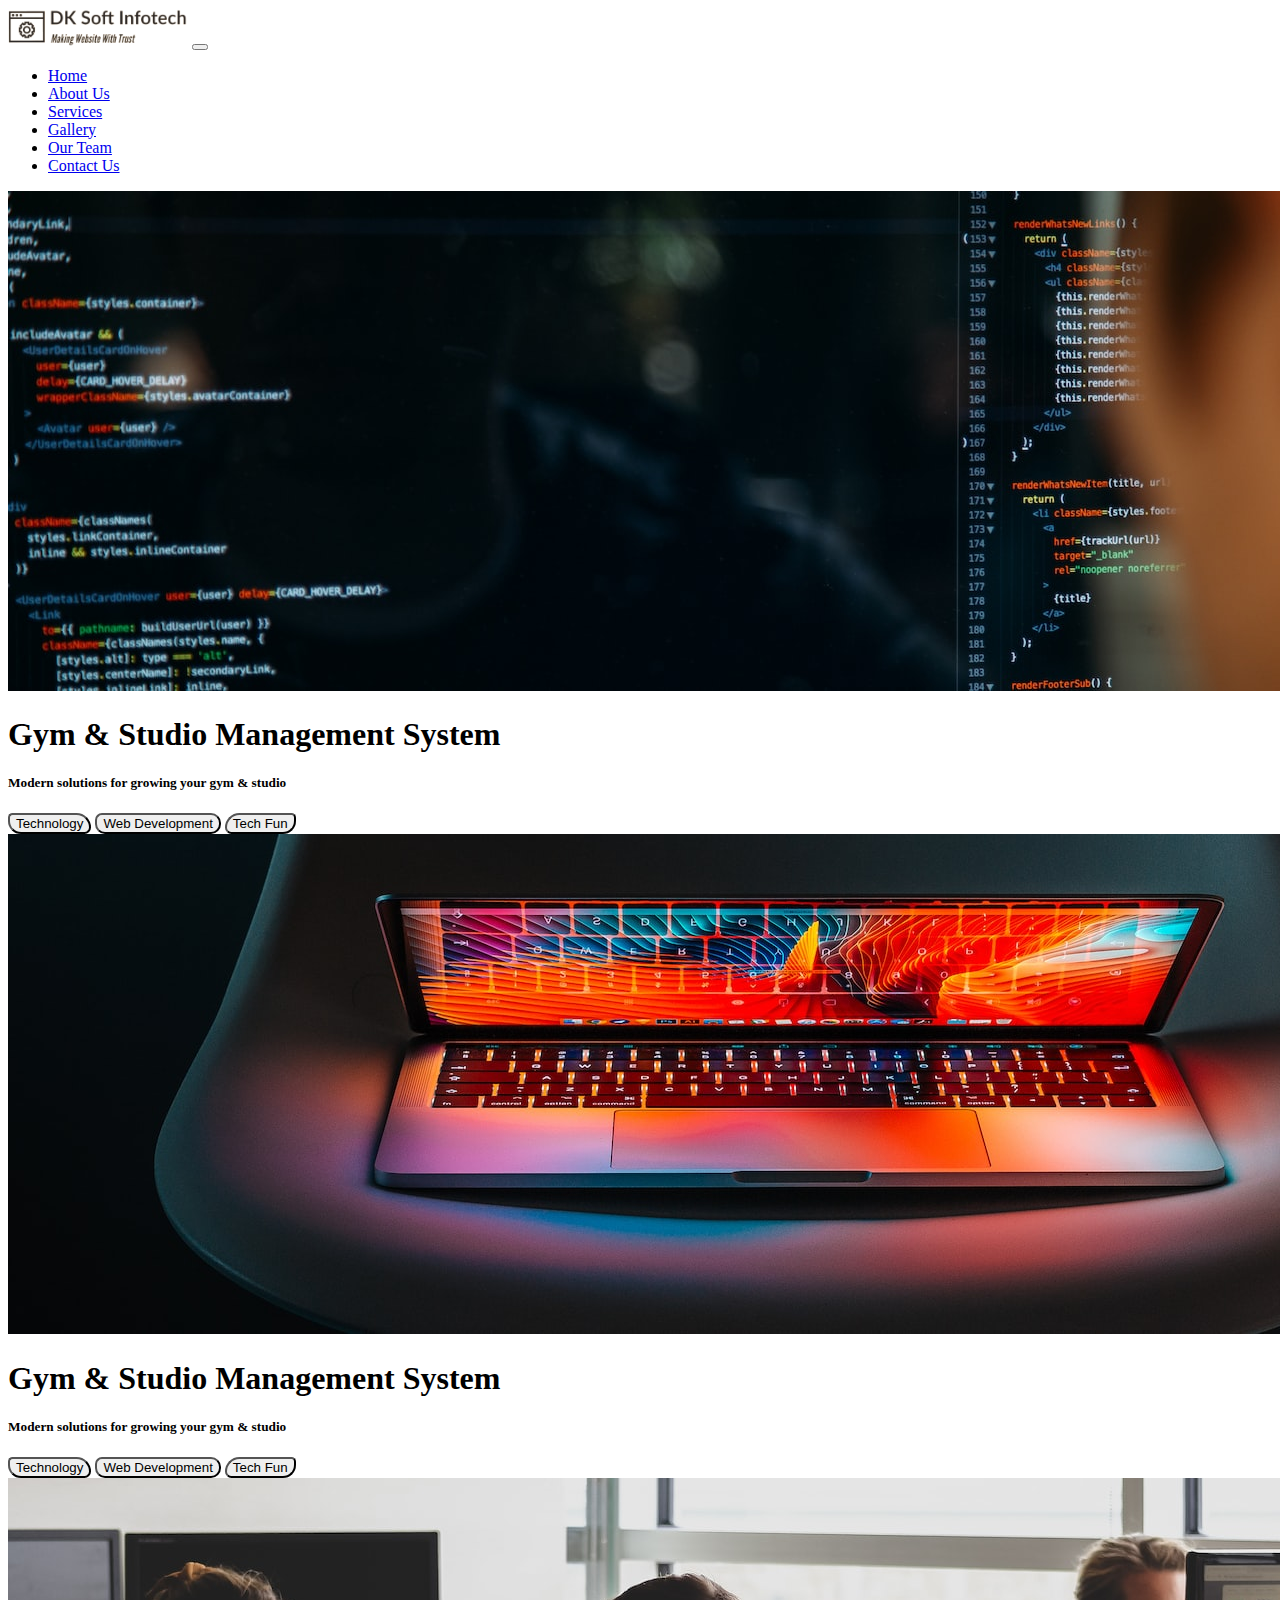
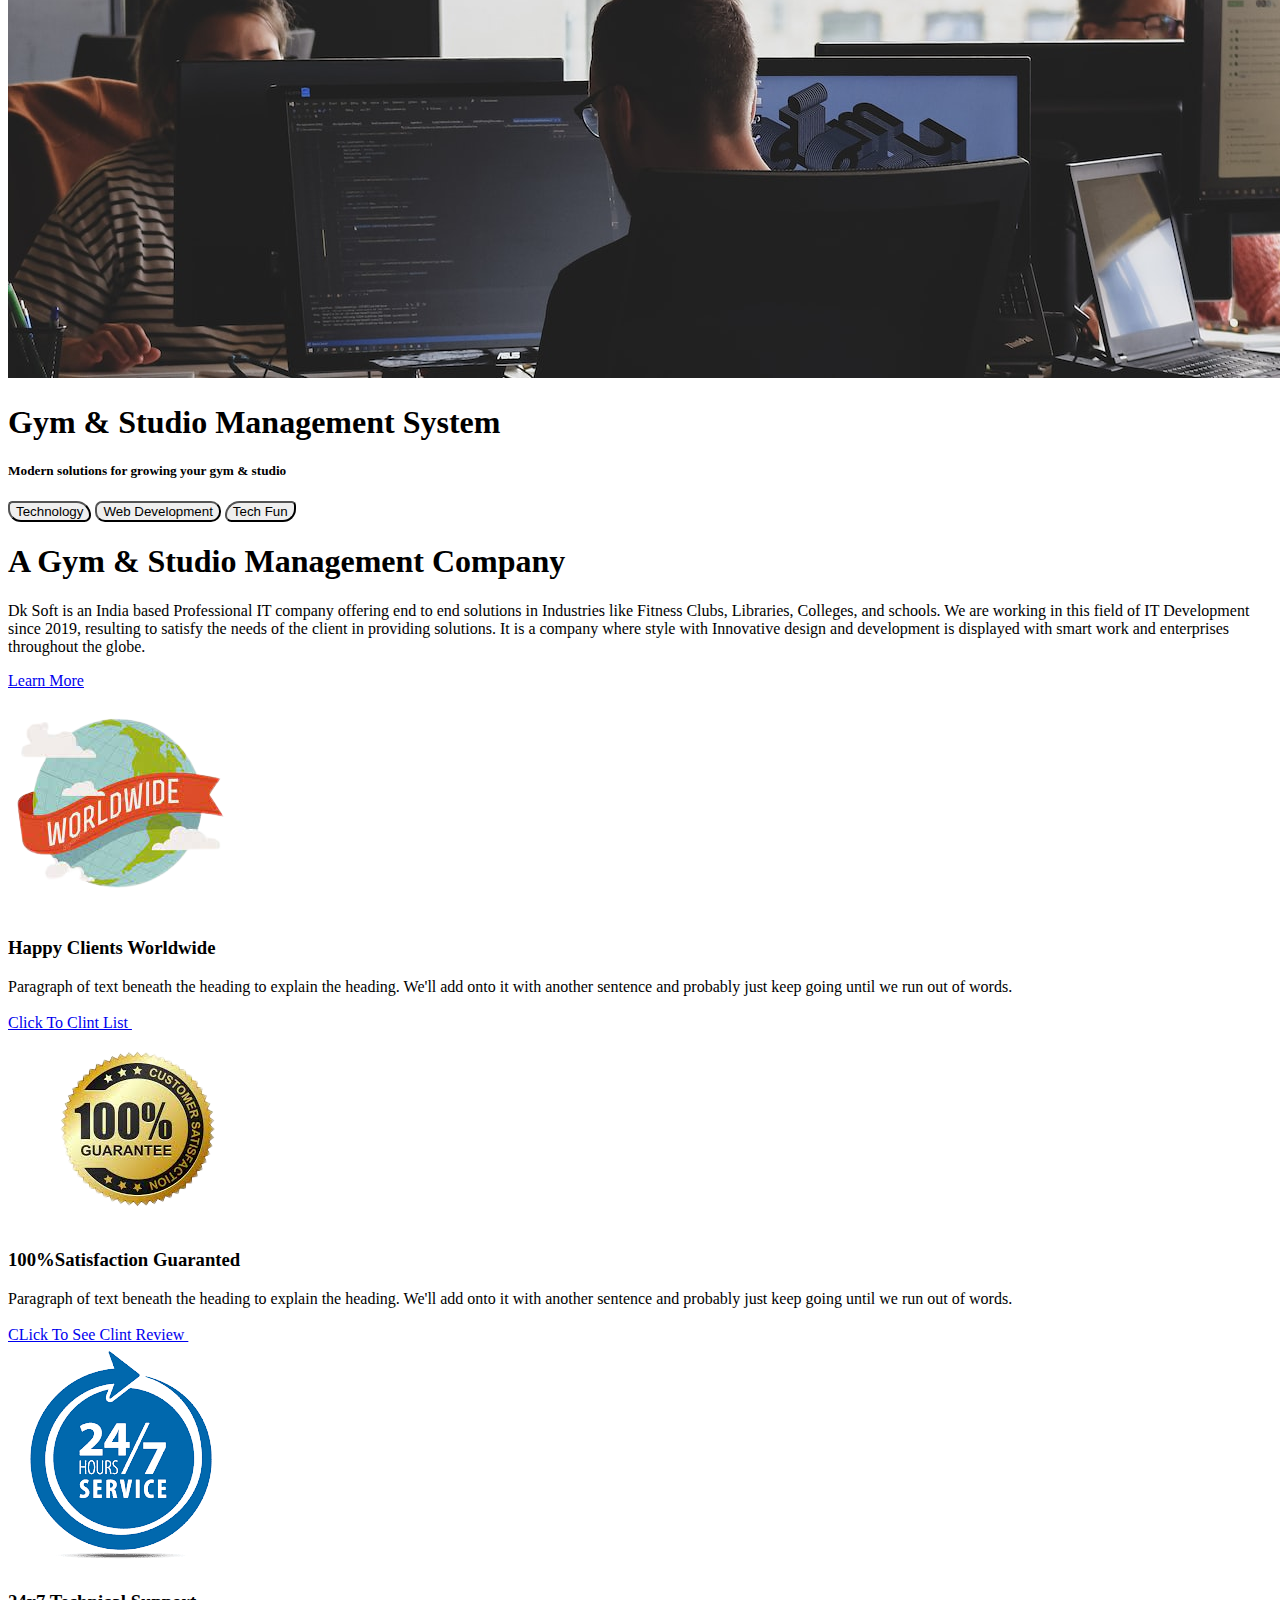
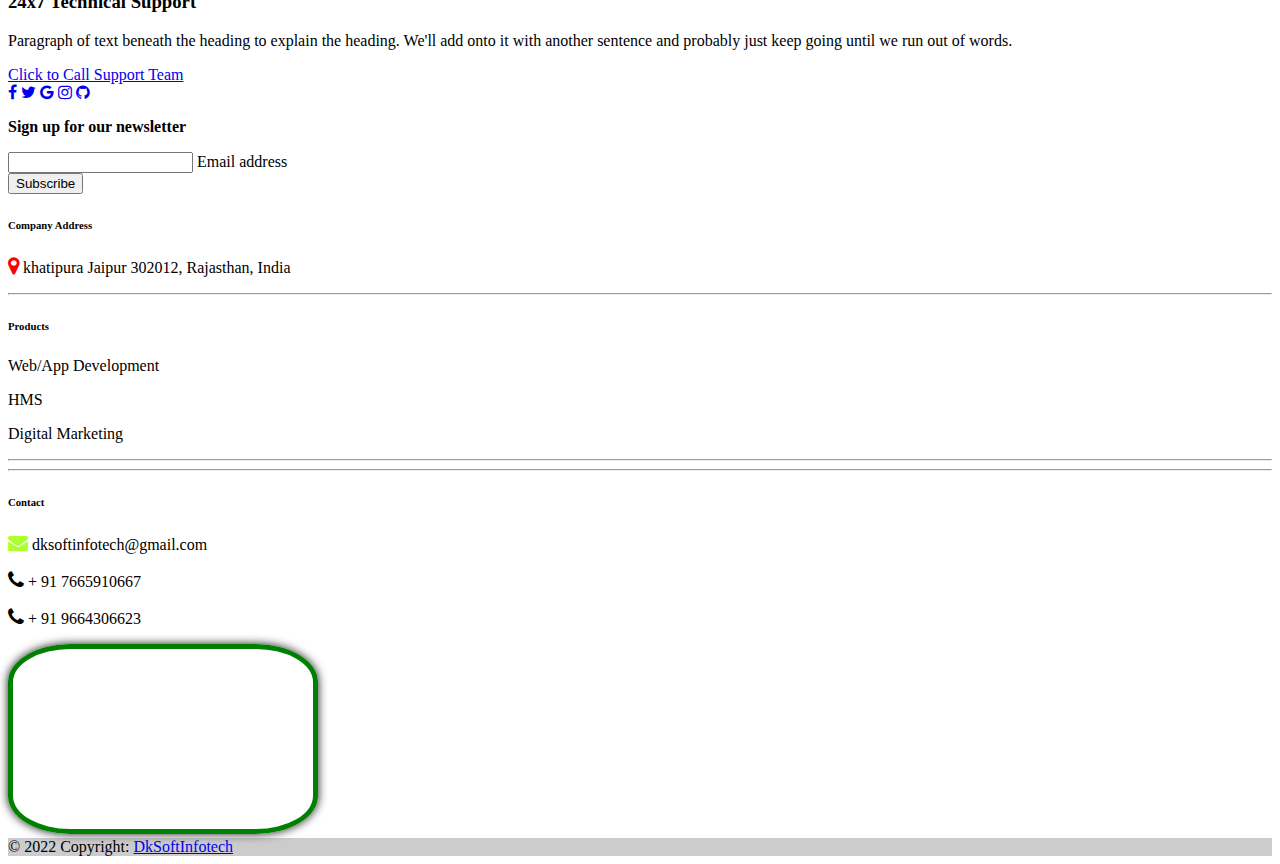
<file: index.html>
<!doctype html>
<html lang="en">

<head>
  <meta charset="utf-8">
  <meta name="viewport" content="width=device-width, initial-scale=1">
  <title>Dk Soft Infotech</title>
  <link href="https://cdn.jsdelivr.net/npm/bootstrap@5.3.0-alpha1/dist/css/bootstrap.min.css" rel="stylesheet"
    integrity="sha384-GLhlTQ8iRABdZLl6O3oVMWSktQOp6b7In1Zl3/Jr59b6EGGoI1aFkw7cmDA6j6gD" crossorigin="anonymous">
  <link href="css/style.css" rel="stylesheet" type="text/css" />
  <link rel="stylesheet" href="https://cdnjs.cloudflare.com/ajax/libs/font-awesome/4.7.0/css/font-awesome.min.css">
</head>

<body>
  <script src="js/index.js"></script>
  <nav id="navbar_top" class="navbar navbar-expand-lg sticky-top bg-primary">
    <div class="container-fluid bg-primary-subtle">
      <a class="navbar-brand" href="javascript:void(0)"> <img src="DK_Soft_Infotech-logos-dk23.png" alt="dksoft"
          width="180px"></a>
      <button class="navbar-toggler" type="button" data-bs-toggle="collapse" data-bs-target="#mynavbar">
        <span class="navbar-toggler-icon"></span>
      </button>
      <div class="collapse navbar-collapse" id="mynavbar">
        <div class="me-auto"></div>
        <ul class="navbar-nav d-flex fw-bold text-success">
          <li class="nav-item">
            <a class="nav-link active" aria-current="page" href="#">Home</a>
          </li>
          <li class="nav-item">
            <a class="nav-link" href="about.html">About Us</a>
          </li>
          <li class="nav-item">
            <a class="nav-link" href="services.html">Services</a>
          </li>
          <li class="nav-item">
            <a class="nav-link" href="gallery.html">Gallery</a>
          </li>
          <li class="nav-item">
            <a class="nav-link" href="our_team.html">Our Team</a>
          </li>
          <li class="nav-item">
            <a class="nav-link" href="contact.html">Contact Us</a>
          </li>
        </ul>
     </div>
    </div>
  </nav>
  <!-- navbar END -->
  <!-- slider PROCESS -->
  <div id="carouselExampleSlidesOnly" class="carousel slide" data-bs-ride="carousel">
    <div class="carousel-inner">
      <div class="carousel-item active">
        <img src="4.jpg" class="img-fluid" alt="Dk Soft">
        <div class="carousel-caption">
          <h1 class="badge bg-lite text-wrap fs-1">Gym & Studio Management System</h1>
          <h5>Modern solutions for growing your gym & studio</h5>
          <button type="button" class="btn btn-warning "
            style="--bs-btn-padding-y: .10rem; --bs-btn-padding-x: .5rem; --bs-btn-font-size: .75rem; border-radius: 7px 22px 10px 20px;">
            Technology
          </button>
          <button type="button" class="btn btn-primary "
            style="--bs-btn-padding-y: .10rem; --bs-btn-padding-x: .5rem; --bs-btn-font-size: .75rem; border-radius: 7px 10px 10px 10px;">
            Web Development
          </button>
          <button type="button" class="btn btn-success "
            style="--bs-btn-padding-y: .10rem; --bs-btn-padding-x: .5rem; --bs-btn-font-size: .75rem; border-radius: 22px 7px 20px 10px;">
            Tech Fun
          </button>
        </div>
      </div>
      <div class="carousel-item">
        <img src="3.jpg" class="img-fluid" alt="Dk Soft">
        <div class="carousel-caption">
          <h1 class="badge bg-lite text-wrap fs-1">Gym & Studio Management System</h1>
          <h5>Modern solutions for growing your gym & studio</h5>
          <button type="button" class="btn btn-warning "
            style="--bs-btn-padding-y: .10rem; --bs-btn-padding-x: .5rem; --bs-btn-font-size: .75rem; border-radius: 7px 22px 10px 20px;">
            Technology
          </button>
          <button type="button" class="btn btn-primary "
            style="--bs-btn-padding-y: .10rem; --bs-btn-padding-x: .5rem; --bs-btn-font-size: .75rem; border-radius: 7px 10px 10px 10px;">
            Web Development
          </button>
          <button type="button" class="btn btn-success "
            style="--bs-btn-padding-y: .10rem; --bs-btn-padding-x: .5rem; --bs-btn-font-size: .75rem; border-radius: 22px 7px 20px 10px;">
            Tech Fun
          </button>
        </div>
      </div>
      <div class="carousel-item">
        <img src="2.jpg" class="img-fluid" alt="Dk Soft">
        <div class="carousel-caption">
          <h1 class="badge bg-lite text-wrap fs-1">Gym & Studio Management System</h1>
          <h5>Modern solutions for growing your gym & studio</h5>
          <button type="button" class="btn btn-warning "
            style="--bs-btn-padding-y: .10rem; --bs-btn-padding-x: .5rem; --bs-btn-font-size: .75rem; border-radius: 7px 22px 10px 20px;">
            Technology
          </button>
          <button type="button" class="btn btn-primary "
            style="--bs-btn-padding-y: .10rem; --bs-btn-padding-x: .5rem; --bs-btn-font-size: .75rem; border-radius: 7px 10px 10px 10px;">
            Web Development
          </button>
          <button type="button" class="btn btn-success "
            style="--bs-btn-padding-y: .10rem; --bs-btn-padding-x: .5rem; --bs-btn-font-size: .75rem; border-radius: 22px 7px 20px 10px;">
            Tech Fun
          </button>
        </div>
      </div>
    </div>
  </div>
  <!-- SLIDER END -->
  <!-- PROCESS -->
  <div class="px-4 pt-5 text-center border-bottom bg-info text-dark">
    <h1 class="display-4 fw-bold">A Gym & Studio Management Company</h1>
    <div class="col-lg-6 mx-auto">
      <p class="subhead center fs-6">Dk Soft is an India based Professional IT company offering end to end solutions in Industries like Fitness Clubs, Libraries, Colleges, and schools. We are working in this field of IT Development since 2019, resulting to satisfy the needs of the client in providing solutions. It is a company where style with Innovative design and development is displayed with smart work and enterprises throughout the globe.</p>
      <div class="d-grid gap-2 d-sm-flex justify-content-sm-center mb-5">
        <a href="about.html" class="btn btn-primary">Learn More</a>
      </div>
    </div>
    <div class="row g-4 py-5 row-cols-1 row-cols-lg-3">
      <div class="feature col">
        <div class="rotate">
          <img src="img/happy-clint-2.png" alt="">
        </div>
        <h3 class="fs-2">Happy Clients Worldwide</h3>
        <p>Paragraph of text beneath the heading to explain the heading. We'll add onto it with another sentence and
          probably just keep going until we run out of words.</p>
        <a href="#" class="icon-link d-inline-flex align-items-center">
          Click To Clint List
          <svg class="bi" width="1em" height="1em">
            <use xlink:href="#chevron-right"></use>
          </svg>
        </a>
      </div>
      <div class="feature col">
        <div class="rotate">
          <img src="img/satisfaction-2.png" alt="">
        </div>
        <h3 class="fs-2">100%Satisfaction Guaranted</h3>
        <p>Paragraph of text beneath the heading to explain the heading. We'll add onto it with another sentence and
          probably just keep going until we run out of words.</p>
        <a href="#" class="icon-link d-inline-flex align-items-center">
          CLick To See Clint Review
          <svg class="bi" width="1em" height="1em">
            <use xlink:href="#chevron-right"></use>
          </svg>
        </a>
      </div>
      <div class="feature col">
        <div class="rotate">
          <img src="img/support-22.png" alt="">
        </div>
        <h3 class="fs-2">24x7 Technical Support</h3>
        <p>Paragraph of text beneath the heading to explain the heading. We'll add onto it with another sentence and
          probably just keep going until we run out of words.</p>
        <a href="tel:9664306623">Click to Call Support Team </a>
      </div>
    </div>
  </div>
  <!-- End -->
  <!-- Footer -->
  <footer class="text-center text-lg-start bg-primary text-white fw-semibold">
    <!-- Section: Social media -->
    <section class="mb-4 text-center">
      <!-- Facebook -->
      <a class="btn btn-outline-light btn-floating m-1 bg-primary" href="#!" role="button"><i
          class="fa fa-facebook-f"></i></a>

      <!-- Twitter -->
      <a class="btn btn-outline-light btn-floating m-1 bg-primary" href="twitter.com" role="button"><i
          class="fa fa-twitter"></i></a>

      <!-- Google -->
      <a class="btn btn-outline-light btn-floating m-1 bg-primary" href="#!" role="button"><i
          class="fa fa-google"></i></a>

      <!-- Instagram -->
      <a class="btn btn-outline-light btn-floating m-1 bg-primary" href="#!" role="button"><i
          class="fa fa-instagram"></i></a>

      <!-- Github -->
      <a class="btn btn-outline-light btn-floating m-1 bg-primary" href="#!" role="button"><i
          class="fa fa-github"></i></a>
    </section>
    <!-- Section: Social media -->

    <!-- Grid container -->
    <div class="container p-4 pb-0 text-wrap">
      <section class="">
        <form action="">
          <div class="row d-flex justify-content-center">
            <div class="col-auto">
              <p class="pt-2">
                <strong>Sign up for our newsletter</strong>
              </p>
            </div>
            <div class="col-md-5 col-12">
              <div class="form-outline form-white mb-4">
                <input type="email" id="form5Example2" class="form-control" />
                <label class="form-label" for="form5Example2">Email address</label>
              </div>
            </div>
            <div class="col-auto">
              <button type="submit" class="btn btn-outline-light mb-4">
                Subscribe
              </button>
            </div>
          </div>
        </form>
      </section>
      <section>
        <div class="row">
          <div class="col-md-3 col-lg-3 col-xl-3 mx-auto mt-3">
            <h6 class="text-uppercase text-center mb-4 fw-bold">
              Company Address
            </h6>
            <p class="text-center"><i class="fa fa-map-marker mr-3" style="font-size:20px;color:red"></i>&nbsp;khatipura
              Jaipur 302012, Rajasthan, India</p>
          </div>
          <hr class="w-100 clearfix d-md-none" />
          <div class="col-md-2 col-lg-2 col-xl-2 mx-auto mt-3">
            <h6 class="text-uppercase mb-4 fw-bold">Products</h6>
            <p>
              <a class="text-white">Web/App Development</a>
            </p>
            <p>
              <a class="text-white">HMS</a>
            </p>
            <p>
              <a class="text-white">Digital Marketing</a>
            </p>
          </div>
          <hr class="w-100 clearfix d-md-none" />
          <hr class="w-100 clearfix d-md-none" />
          <div class="col-md-4 col-lg-3 col-xl-3 mx-auto mt-3">
            <h6 class="text-uppercase mb-4 fw-bold">Contact</h6>
            <p><i class="fa fa-envelope" style="font-size:20px;color:greenyellow"></i> dksoftinfotech@gmail.com</p>
            <p><i class="fa fa-phone" style="font-size:20px;color:black"></i> + 91 7665910667</p>
            <p><i class="fa fa-phone" style="font-size:20px;color:black"></i> + 91 9664306623</p>
          </div>
          <div class="col-md-3 col-lg-2 col-xl-2 mx-auto mt-0">
            <div class="col-12 col-md-6">
              <div class="google-map mb-4 align-items-center"><iframe frameborder="0" style="border-radius: 20%;width: 300px;
                height: 180px;  box-shadow: 0px 0px 10px rgba(0, 0, 0, 0.9); position: relative; border: 5px solid green;"
                  src="https://www.google.com/maps/embed/v1/place?key=AIzaSyCZI5F_k6S1k46ujh0SNrapM89f7mJxd30&amp;q=khatipura,jaipur india"
                  allowfullscreen=""></iframe>
                </div>
            </div>
          </div>
        </div>
      </section>
    </div>
    <!-- Grid container -->
    <!-- Copyright -->
    <div class="text-center p-3 align-items-center" style="background-color: rgba(0, 0, 0, 0.2)">
      © 2022 Copyright:
      <a class="text-white" href="http://nationalsoftinfotech.com/">DkSoftInfotech</a>
    </div>
    <!-- Copyright -->
  </footer>
  <!-- Footer -->
  <script src="https://cdn.jsdelivr.net/npm/bootstrap@5.3.0-alpha1/dist/js/bootstrap.bundle.min.js"
    integrity="sha384-w76AqPfDkMBDXo30jS1Sgez6pr3x5MlQ1ZAGC+nuZB+EYdgRZgiwxhTBTkF7CXvN" crossorigin="anonymous">
    </script>
  <script src="js/index.js" theme="black" defer></script>
</body>

</html>
</file>
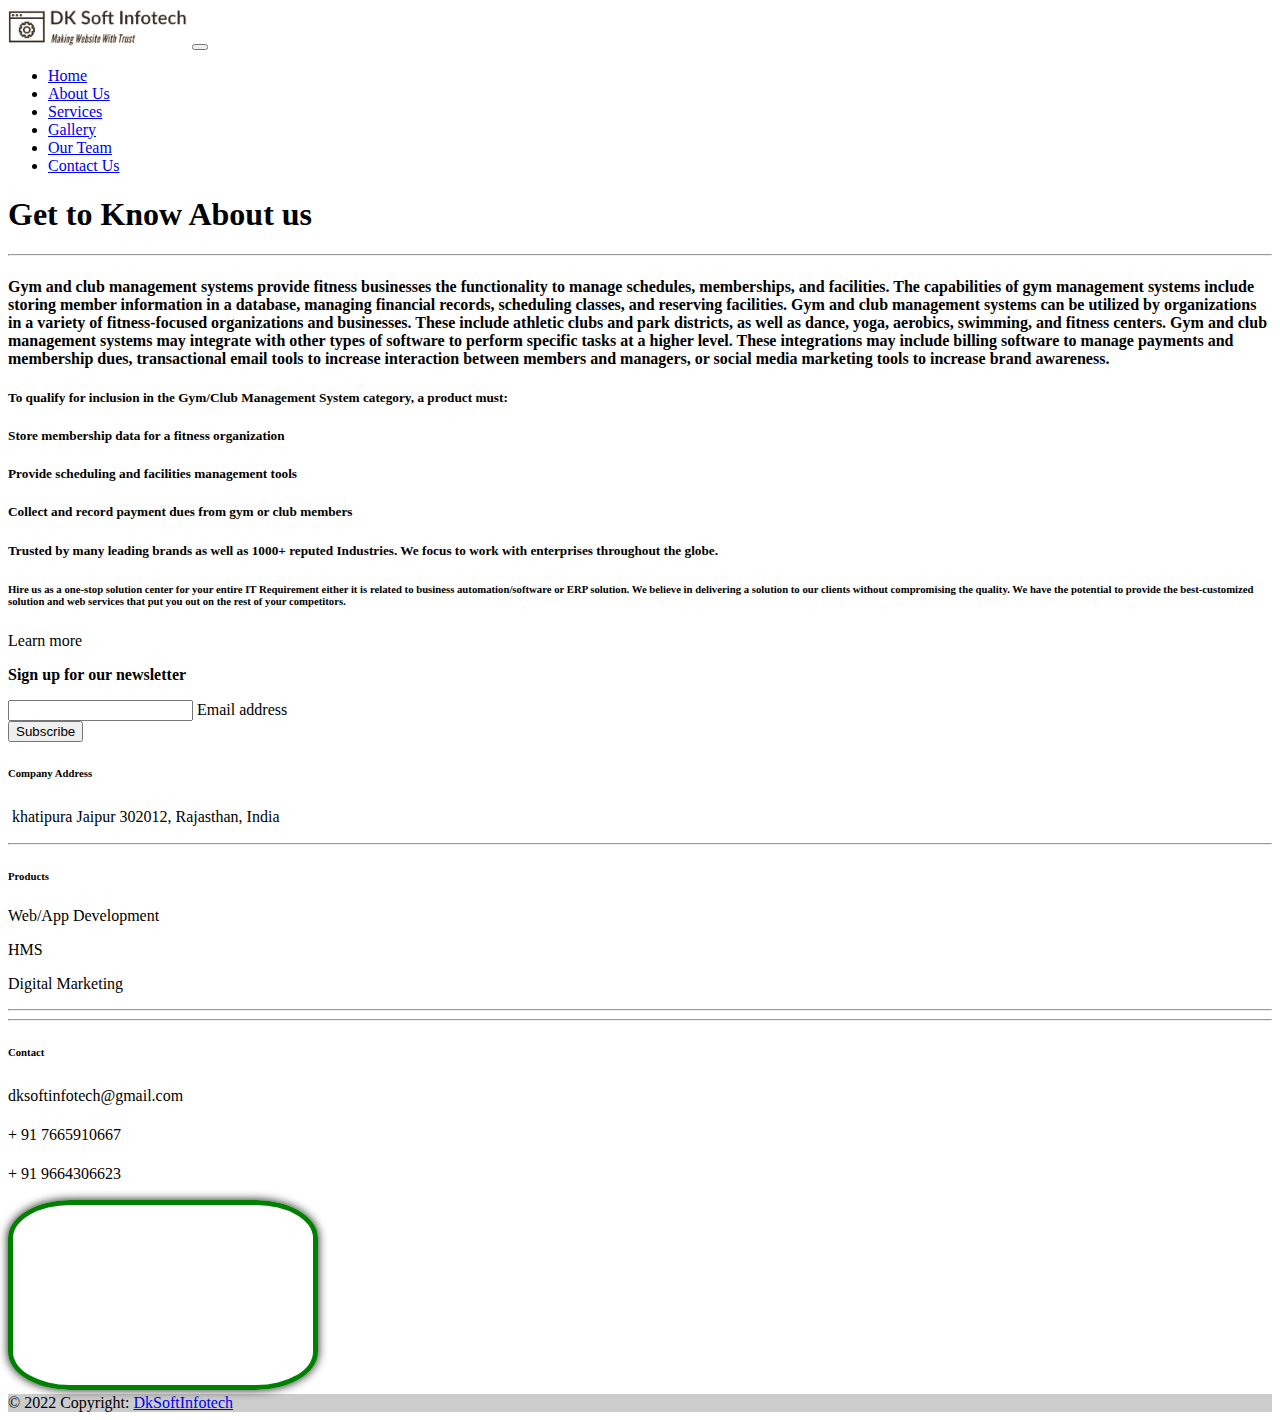
<file: about.html>
<!doctype html>
<html lang="en">

<head>
  <meta charset="utf-8">
  <meta name="viewport" content="width=device-width, initial-scale=1">
  <title>Dk Soft Infotech</title>
  <link href="https://cdn.jsdelivr.net/npm/bootstrap@5.3.0-alpha1/dist/css/bootstrap.min.css" rel="stylesheet"
    integrity="sha384-GLhlTQ8iRABdZLl6O3oVMWSktQOp6b7In1Zl3/Jr59b6EGGoI1aFkw7cmDA6j6gD" crossorigin="anonymous">
    <link href="css/style.css" rel="stylesheet" type="text/css" />
    <link rel="icon" href="/docs/4.0/assets/img/favicons/favicon.ico">
</head>

<body>
  <nav id="navbar_top" class="navbar navbar-expand-lg sticky-top bg-primary">
    <div class="container-fluid bg-primary-subtle">
      <a class="navbar-brand" href="javascript:void(0)"> <img src="DK_Soft_Infotech-logos-dk23.png" alt=""
          width="180px"></a>
      <button class="navbar-toggler" type="button" data-bs-toggle="collapse" data-bs-target="#mynavbar">
        <span class="navbar-toggler-icon"></span>
      </button>
      <div class="collapse navbar-collapse" id="mynavbar">
        <div class="me-auto"></div>
        <ul class="navbar-nav d-flex fw-bold text-success">
          <li class="nav-item">
            <a class="nav-link" aria-current="page" href="index.html">Home</a>
          </li>
          <li class="nav-item">
            <a class="nav-link active" href="about.html">About Us</a>
          </li>
          <li class="nav-item">
            <a class="nav-link" href="services.html">Services</a>
          </li>
          <li class="nav-item">
            <a class="nav-link" href="gallery.html">Gallery</a>
          </li>
          <li class="nav-item">
            <a class="nav-link" href="our_team.html">Our Team</a>
          </li>
          <li class="nav-item">
            <a class="nav-link" href="contact.html">Contact Us</a>
          </li>
        </ul>

      </div>
    </div>
  </nav>

  <!-- navbar END -->
  <div class="view" style="background-image: url('https://mdbootstrap.com/img/Photos/Others/architecture.webp'); background-repeat: no-repeat; background-size: cover; background-position: center center;">
    <!-- Mask & flexbox options-->
    <div class="mask rgba-gradient align-items-center text-center">
      <!-- Content -->
      <div class="bgimg container text-center">
        <!--Grid row-->
        <div class="bgimg row">
          <!--Grid column-->
          <div class="" data-wow-delay="0.3s">
            <h1 class="h1-responsive font-weight-bold mt-sm-5 fw-bold">Get to Know About us </h1>
            <hr class="hr-light">
            <h4 class="mb-4 fw-semibold">Gym and club management systems provide fitness businesses the functionality to manage schedules, memberships, and facilities. The capabilities of gym management systems include storing member information in a database, managing financial records, scheduling classes, and reserving facilities. Gym and club management systems can be utilized by organizations in a variety of fitness-focused organizations and businesses. These include athletic clubs and park districts, as well as dance, yoga, aerobics, swimming, and fitness centers. Gym and club management systems may integrate with other types of software to perform specific tasks at a higher level. These integrations may include billing software to manage payments and membership dues, transactional email tools to increase interaction between members and managers, or social media marketing tools to increase brand awareness.</h4>
            <h5 class="fw-bolder">
              To qualify for inclusion in the Gym/Club Management System category, a product must:
            </h5>
            <h5 class="fw-bolder">
              Store membership data for a fitness organization
            </h5>
            <h5 class="fw-bolder">
              Provide scheduling and facilities management tools</h5>
            <h5 class="fw-bolder">
              Collect and record payment dues from gym or club members
            </h5>
            <h5 class="fw-bolder">
              Trusted by many leading brands as well as 1000+ reputed Industries. We focus to work with enterprises throughout the globe.
            </h5>
            <h6 class="fw-bold">
              Hire us as a one-stop solution center for your entire IT Requirement either it is related to business automation/software or ERP solution. We believe in delivering a solution to our clients without compromising the quality. We have the potential to provide the best-customized solution and web services that put you out on the rest of your competitors.
            </h6>
            <a class="btn btn-outline-white">Learn more</a>
          </div>
          <!--Grid column-->
        </div>
        <!--Grid row-->
      </div>
      <!-- Content -->
    </div>
    <!-- Mask & flexbox options-->
  </div>
  <!-- Full Page Intro -->
  <!-- Footer -->
  <footer class="text-center text-lg-start bg-primary text-white fw-semibold">
    <!-- Grid container -->
    <div class="container p-4 pb-0 text-wrap">
      <section class="">
        <form action="">
          <div class="row d-flex justify-content-center">
            <div class="col-auto">
              <p class="pt-2">
                <strong>Sign up for our newsletter</strong>
              </p>
            </div>
            <div class="col-md-5 col-12">
              <div class="form-outline form-white mb-4">
                <input type="email" id="form5Example2" class="form-control" />
                <label class="form-label" for="form5Example2">Email address</label>
              </div>
            </div>
            <div class="col-auto">
              <button type="submit" class="btn btn-outline-light mb-4">
                Subscribe
              </button>
            </div>
          </div>
        </form>
      </section>
      <section>
        <div class="row">
          <div class="col-md-3 col-lg-3 col-xl-3 mx-auto mt-3">
            <h6 class="text-uppercase text-center mb-4 fw-bold">
              Company Address
            </h6>
            <p class="text-center"><i class="fa fa-map-marker mr-3" style="font-size:20px;color:red"></i>&nbsp;khatipura
              Jaipur 302012, Rajasthan, India</p>
          </div>
          <hr class="w-100 clearfix d-md-none" />
          <div class="col-md-2 col-lg-2 col-xl-2 mx-auto mt-3">
            <h6 class="text-uppercase mb-4 fw-bold">Products</h6>
            <p>
              <a class="text-white">Web/App Development</a>
            </p>
            <p>
              <a class="text-white">HMS</a>
            </p>
            <p>
              <a class="text-white">Digital Marketing</a>
            </p>
          </div>
          <hr class="w-100 clearfix d-md-none" />
          <hr class="w-100 clearfix d-md-none" />
          <div class="col-md-4 col-lg-3 col-xl-3 mx-auto mt-3">
            <h6 class="text-uppercase mb-4 fw-bold">Contact</h6>
            <p><i class="fa fa-envelope" style="font-size:20px;color:greenyellow"></i> dksoftinfotech@gmail.com</p>
            <p><i class="fa fa-phone" style="font-size:20px;color:black"></i> + 91 7665910667</p>
            <p><i class="fa fa-phone" style="font-size:20px;color:black"></i> + 91 9664306623</p>
          </div>
          <div class="col-md-3 col-lg-2 col-xl-2 mx-auto mt-0">
            <div class="col-12 col-md-6">
              <div class="google-map mb-4 align-items-center"><iframe frameborder="0" style="border-radius: 20%;width: 300px;
                height: 180px;  box-shadow: 0px 0px 10px rgba(0, 0, 0, 0.9); position: relative; border: 5px solid green;"
                  src="https://www.google.com/maps/embed/v1/place?key=AIzaSyCZI5F_k6S1k46ujh0SNrapM89f7mJxd30&amp;q=khatipura,jaipur india"
                  allowfullscreen=""></iframe>
                </div>
            </div>
          </div>
        </div>
      </section>
    </div>
    <!-- Grid container -->

    <!-- Copyright -->
    <div class="text-center p-3" style="background-color: rgba(0, 0, 0, 0.2)">
      © 2022 Copyright:
      <a class="text-white" href="http://nationalsoftinfotech.com/">DkSoftInfotech</a>
    </div>
    <!-- Copyright -->
  </footer>
<script src="https://cdn.jsdelivr.net/npm/bootstrap@5.3.0-alpha1/dist/js/bootstrap.bundle.min.js"
    integrity="sha384-w76AqPfDkMBDXo30jS1Sgez6pr3x5MlQ1ZAGC+nuZB+EYdgRZgiwxhTBTkF7CXvN"
    crossorigin="anonymous">
</script>
</body>

</html>
</file>
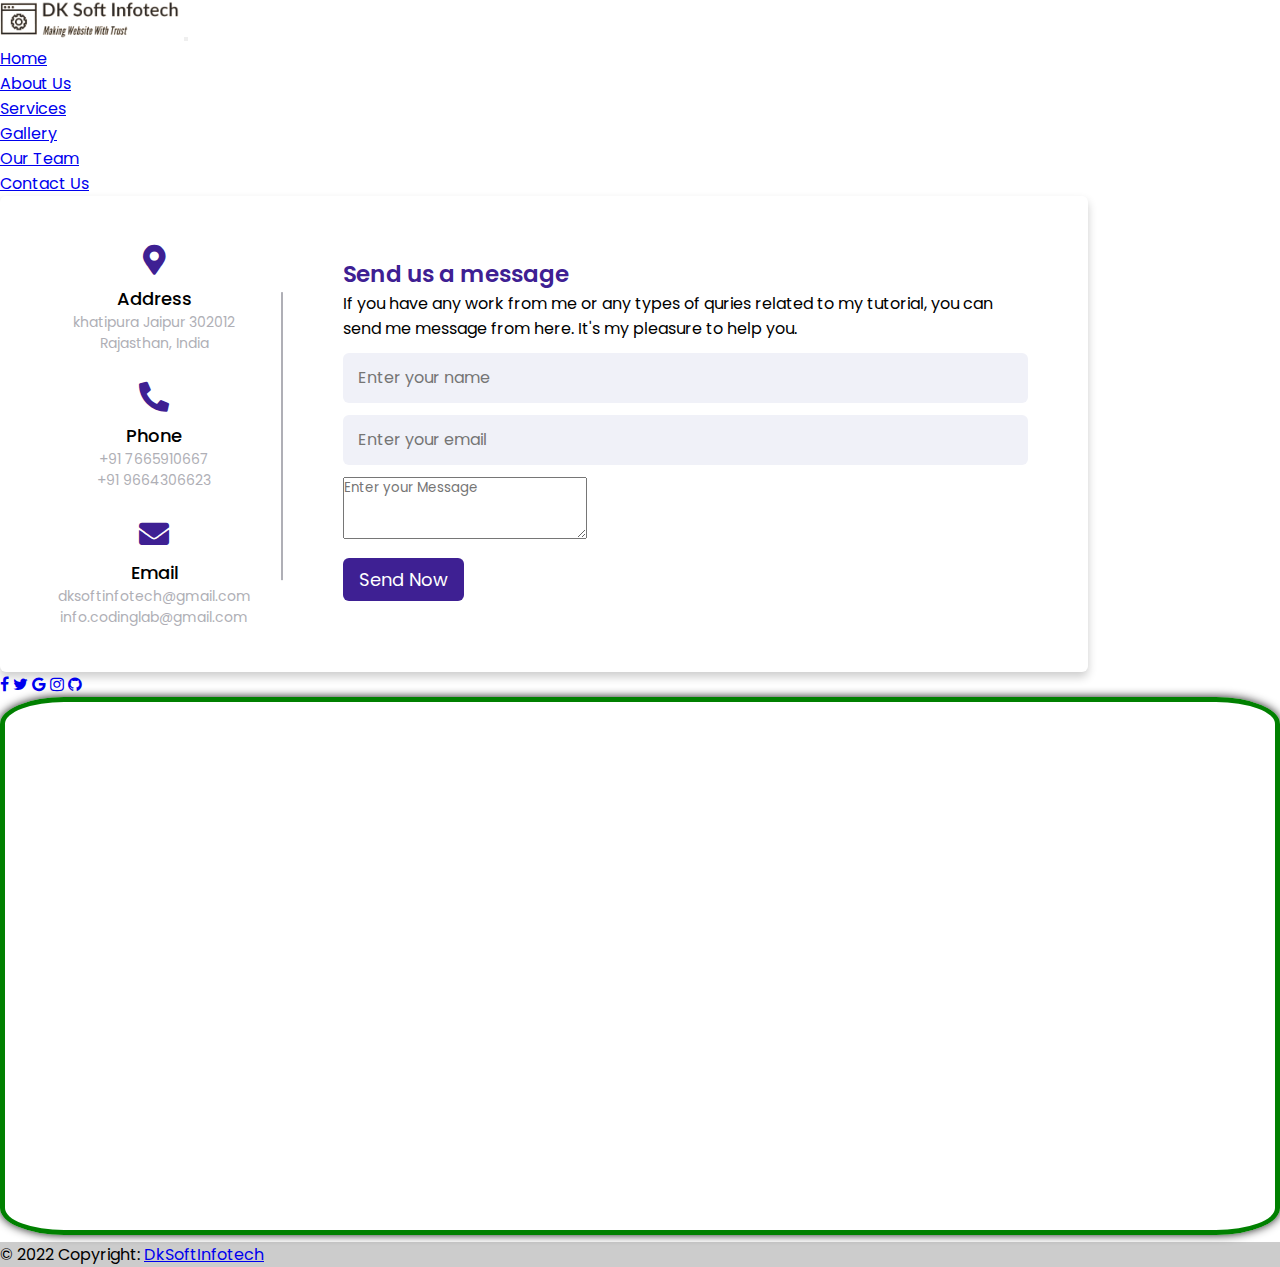
<file: contact.html>
<!DOCTYPE html>
<html lang="en">
 
<head>
  <meta charset="UTF-8">
  <meta http-equiv="X-UA-Compatible" content="IE=edge">
  <meta name="viewport" content="width=device-width, initial-scale=1.0">
  <title>Dk Soft Infotech</title>
  <link href="https://cdn.jsdelivr.net/npm/bootstrap@5.3.0-alpha1/dist/css/bootstrap.min.css" rel="stylesheet"
    integrity="sha384-GLhlTQ8iRABdZLl6O3oVMWSktQOp6b7In1Zl3/Jr59b6EGGoI1aFkw7cmDA6j6gD" crossorigin="anonymous">
    <link rel="stylesheet" href="https://cdnjs.cloudflare.com/ajax/libs/font-awesome/5.15.2/css/all.min.css"/>
  <link href="css/contact.css" rel="stylesheet" type="text/css" />
  <link rel="stylesheet" href="https://cdnjs.cloudflare.com/ajax/libs/font-awesome/4.7.0/css/font-awesome.min.css">
</head>

<body>
  <script src="js/index.js"></script>
  <nav id="navbar_top" class="navbar navbar-expand-lg sticky-top bg-primary">
    <div class="container-fluid bg-primary-subtle">
      <a class="navbar-brand" href="javascript:void(0)"> <img src="DK_Soft_Infotech-logos-dk23.png" alt="dksoft"
          width="180px"></a>
      <button class="navbar-toggler" type="button" data-bs-toggle="collapse" data-bs-target="#mynavbar">
        <span class="navbar-toggler-icon"></span>
      </button>
      <div class="collapse navbar-collapse" id="mynavbar">
        <div class="me-auto"></div>
        <ul class="navbar-nav d-flex fw-bold text-success">
          <li class="nav-item">
            <a class="nav-link" href="index.html">Home</a>
          </li>
          <li class="nav-item">
            <a class="nav-link" href="about.html">About Us</a>
          </li>
          <li class="nav-item">
            <a class="nav-link" href="services.html">Services</a>
          </li>
          <li class="nav-item">
            <a class="nav-link" href="gallery.html">Gallery</a>
          </li>
          <li class="nav-item">
            <a class="nav-link" href="our_team.html">Our Team</a>
          </li>
          <li class="nav-item">
            <a class="nav-link active" aria-current="page" href="contact.html">Contact Us</a>
          </li>
        </ul>
      </div>
    </div>
  </nav>
  <!-- navbar end -->
  <!-- Main Start -->
  <div class="contact">
    <div class="content">
      <div class="left-side">
        <div class="address details">
          <i class="fas fa-map-marker-alt"></i>
          <div class="topic">Address</div>
          <div class="text-one">khatipura Jaipur 302012</div>
          <div class="text-two">Rajasthan, India</div>
        </div>
        <div class="phone details">
          <i class="fas fa-phone-alt"></i>
          <div class="topic">Phone</div>
          <div class="text-one">+91 7665910667</div>
          <div class="text-two">+91 9664306623</div>
        </div>
        <div class="email details">
          <i class="fas fa-envelope"></i>
          <div class="topic">Email</div>
          <div class="text-one">dksoftinfotech@gmail.com</div>
          <div class="text-two">info.codinglab@gmail.com</div>
        </div>
      </div>
      <div class="right-side">
        <div class="topic-text">Send us a message</div>
        <p>If you have any work from me or any types of quries related to my tutorial, you can send me message from here. It's my pleasure to help you.</p>
      <form action="#">
        <div class="input-box">
          <input type="text" placeholder="Enter your name">
        </div>
        <div class="input-box">
          <input type="text" placeholder="Enter your email">
        </div>
        <div class="mb-1">
            <textarea class="form-control" placeholder="Enter your Message" id="exampleFormControlTextarea1" rows="3"></textarea>
          </div>
        <!-- <div class="input-box message-box">
            <input type="text" placeholder="Enter your Message">
        </div> -->
        <div class="button">
          <input type="button" value="Send Now" >
        </div>
      </form>
    </div>
    </div>
  </div>

  <!-- main End -->
  <!-- Footer Start -->
  <footer class="text-center text-lg-start bg-primary text-white fw-semibold">
    <!-- Section: Social media -->
    <section class="mb-4 text-center">
        <!-- Facebook -->
        <a class="btn btn-outline-light btn-floating m-1 bg-primary" href="#!" role="button"><i
            class="fa fa-facebook-f"></i></a>
  
        <!-- Twitter -->
        <a class="btn btn-outline-light btn-floating m-1 bg-primary" href="twitter.com" role="button"><i
            class="fa fa-twitter"></i></a>
  
        <!-- Google -->
        <a class="btn btn-outline-light btn-floating m-1 bg-primary" href="#!" role="button"><i
            class="fa fa-google"></i></a>
  
        <!-- Instagram -->
        <a class="btn btn-outline-light btn-floating m-1 bg-primary" href="#!" role="button"><i
            class="fa fa-instagram"></i></a>
  
        <!-- Github -->
        <a class="btn btn-outline-light btn-floating m-1 bg-primary" href="#!" role="button"><i
            class="fa fa-github"></i></a>
      </section>
      <!-- Section: Social media -->
    <div class="col-lg-12 right-image p-r-0">
        <iframe src="https://www.google.com/maps/embed/v1/place?key=AIzaSyCZI5F_k6S1k46ujh0SNrapM89f7mJxd30&amp;q=khatipura,jaipur india"
          width="100%" height="538" frameborder="0" style="border:0; border-radius: 5%; box-shadow: 0px 0px 10px rgba(0, 0, 0, 0.9); position: relative; border: 5px solid green;" allowfullscreen data-aos="fade-left" data-aos-duration="3000"></iframe>
      </div>
    <!-- Copyright -->
    <div class="text-center p-3 align-items-center" style="background-color: rgba(0, 0, 0, 0.2)">
      © 2022 Copyright:
      <a class="text-white" href="http://nationalsoftinfotech.com/">DkSoftInfotech</a>
    </div>
    <!-- Copyright -->
  </footer>
  <!-- Footer -->
  <script src="https://cdn.jsdelivr.net/npm/bootstrap@5.3.0-alpha1/dist/js/bootstrap.bundle.min.js"
    integrity="sha384-w76AqPfDkMBDXo30jS1Sgez6pr3x5MlQ1ZAGC+nuZB+EYdgRZgiwxhTBTkF7CXvN" crossorigin="anonymous">
    </script>
<script src="js/index.js" theme="black" defer></script>
</body>

</html>
</file>
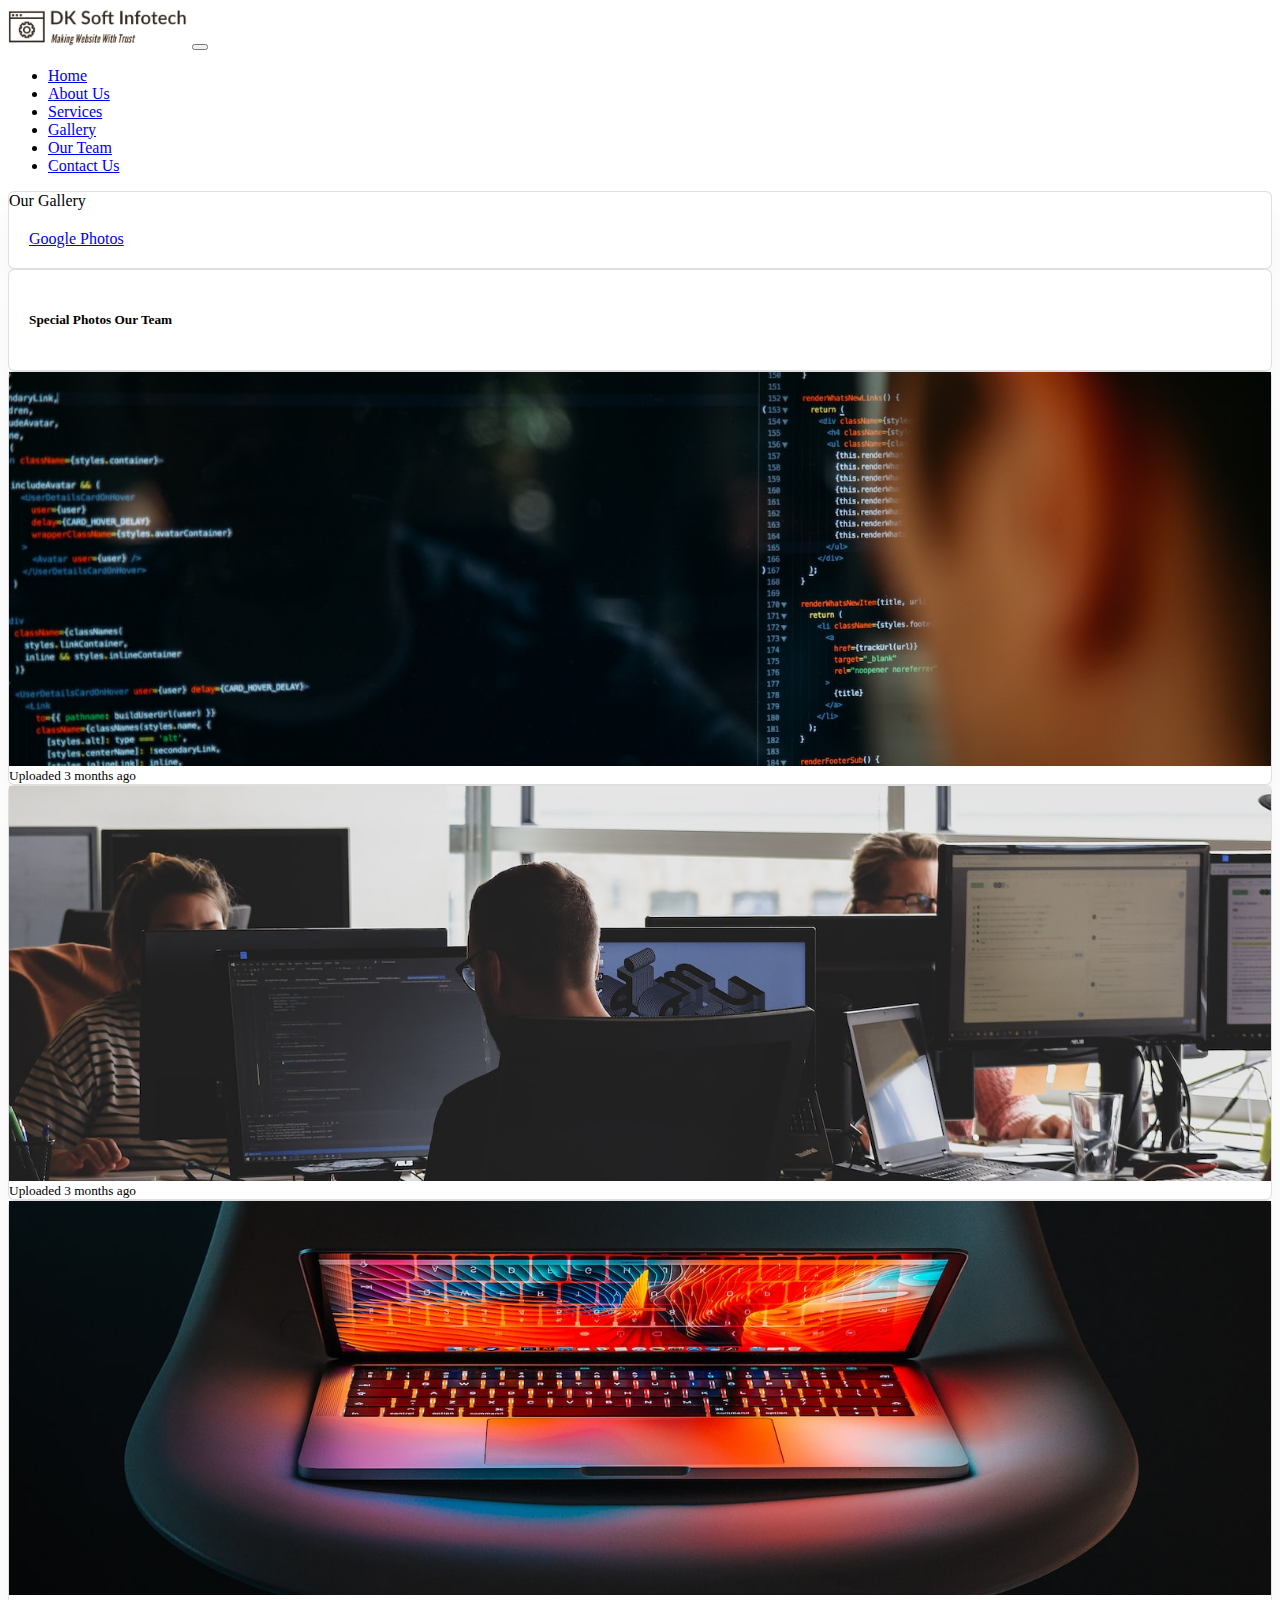
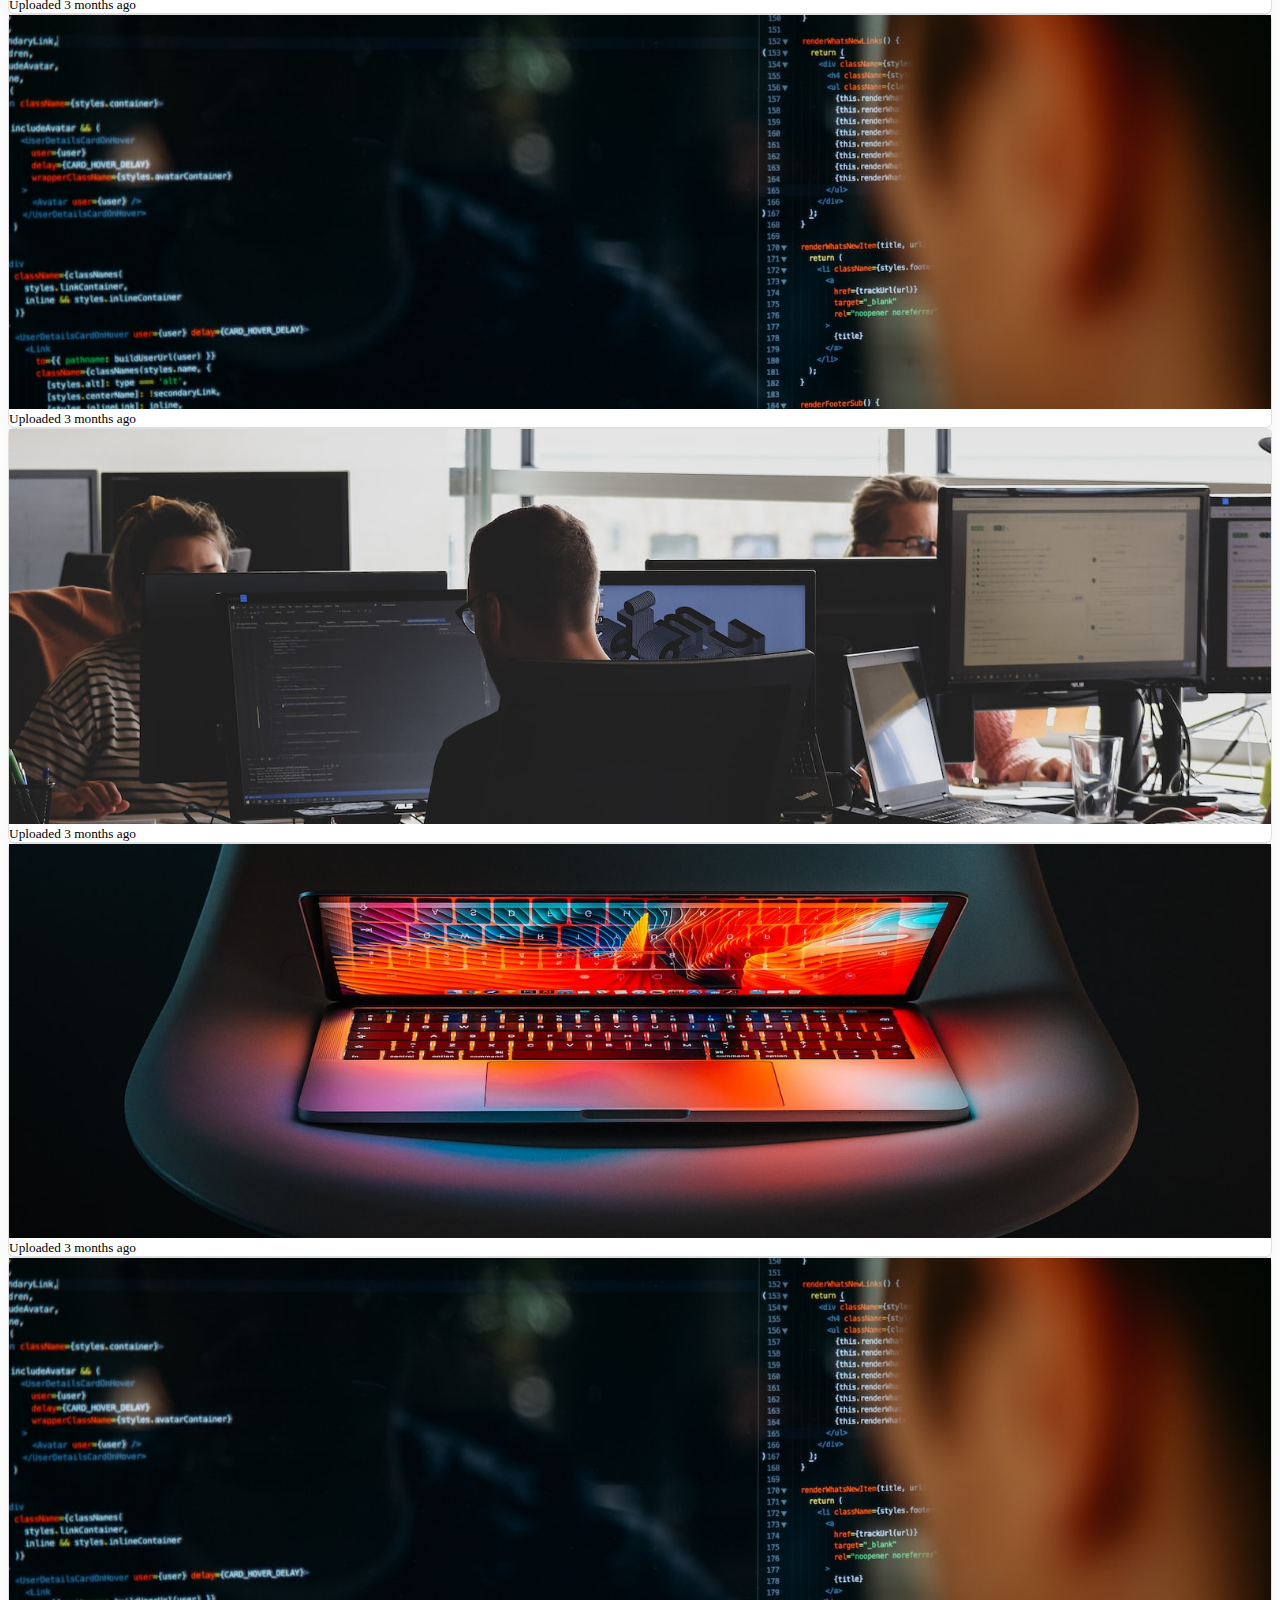
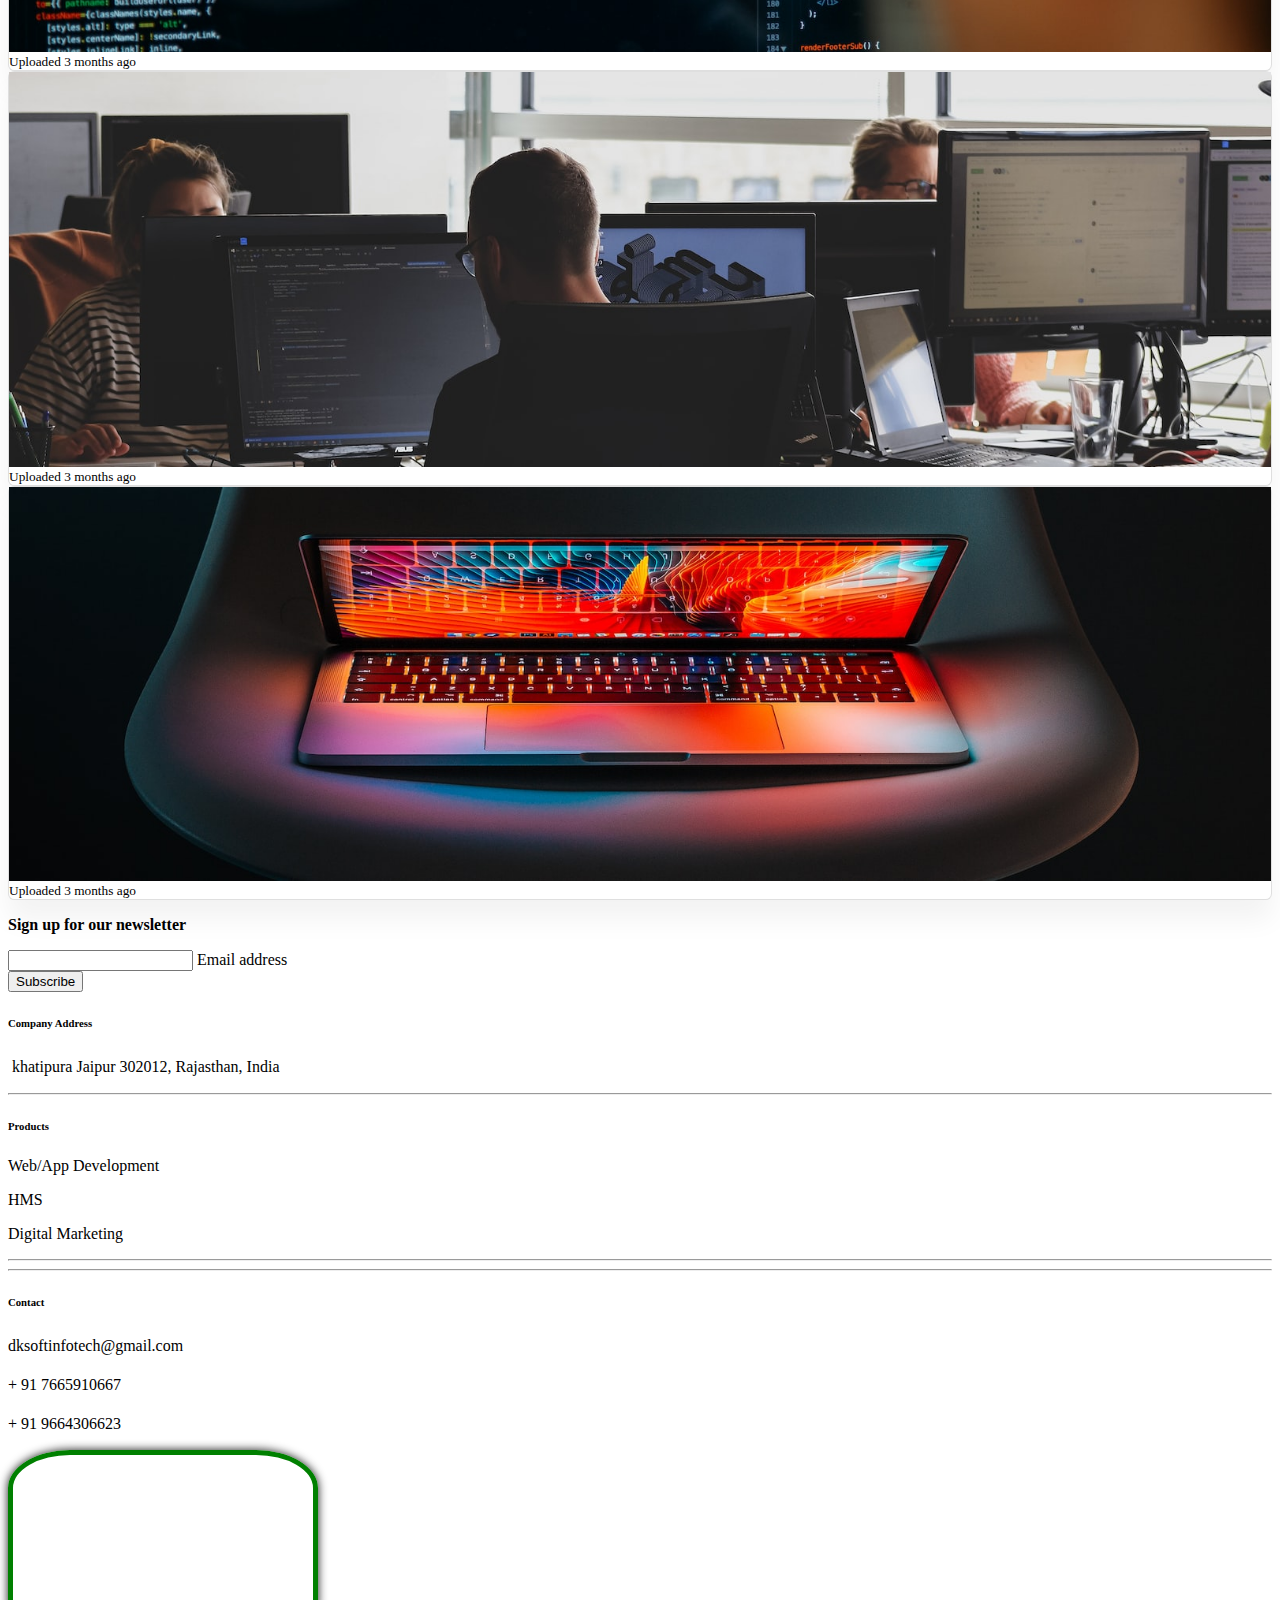
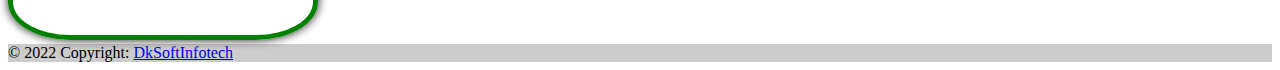
<file: gallery.html>
<!doctype html>
<html lang="en">

<head>
  <meta charset="utf-8">
  <meta name="viewport" content="width=device-width, initial-scale=1">
  <title>Dk Soft Infotech</title>
  <link href="https://cdn.jsdelivr.net/npm/bootstrap@5.3.0-alpha1/dist/css/bootstrap.min.css" rel="stylesheet"
    integrity="sha384-GLhlTQ8iRABdZLl6O3oVMWSktQOp6b7In1Zl3/Jr59b6EGGoI1aFkw7cmDA6j6gD" crossorigin="anonymous">
<link href="css/gallery.css" rel="stylesheet" type="text/css" />
    <style>
.bg-light-primary {
    background-color: #8295ba!important;
}
.pb-6, .py-6 {
    padding-bottom: 3.75rem!important;
}
.pt-6, .py-6 {
    padding-top: 3.75rem!important;
}
.hover-scale, .hover-scale:hover {
    transition: transform .2s ease-in;
}
.card {
    position: relative;
    display: flex;
    flex-direction: column;
    min-width: 0;
    word-wrap: break-word;
    background-color: #fff;
    background-clip: border-box;
    border: 1px solid rgba(0,0,0,.125);
    border-radius: .4rem;
    box-shadow: 0 20px 27px 0 rgb(0 0 0 / 5%);
}
.card-body {
    flex: 1 1 auto;
    min-height: 1px;
    padding: 1.25rem;
}
    </style>
</head>

<body>
  <nav id="navbar_top" class="navbar navbar-expand-lg sticky-top bg-primary">
    <div class="container-fluid bg-primary-subtle">
      <a class="navbar-brand" href="javascript:void(0)"> <img src="DK_Soft_Infotech-logos-dk23.png" alt=""
          width="180px"></a>
      <button class="navbar-toggler" type="button" data-bs-toggle="collapse" data-bs-target="#mynavbar">
        <span class="navbar-toggler-icon"></span>
      </button>
      <div class="collapse navbar-collapse" id="mynavbar">
        <div class="me-auto"></div>
        <ul class="navbar-nav d-flex fw-bold text-success">
          <li class="nav-item">
            <a class="nav-link" aria-current="page" href="index.html">Home</a>
          </li>
          <li class="nav-item">
            <a class="nav-link" href="about.html">About Us</a>
          </li>
          <li class="nav-item">
            <a class="nav-link" href="services.html">Services</a>
          </li>
          <li class="nav-item">
            <a class="nav-link active" href="gallery.html">Gallery</a>
          </li>
          <li class="nav-item">
            <a class="nav-link" href="our_team.html">Our Team</a>
          </li>
          <li class="nav-item">
            <a class="nav-link" href="contact.html">Contact Us</a>
          </li>
        </ul>

      </div>
    </div>
  </nav>

  <!-- navbar END -->
  <div class="card">
    <div class="card-header text-center fw-bold bg-dark text-white">
      Our Gallery
    </div>
    <div class="card-body text-center">
      <a href="https://photos.google.com/" class="btn btn-primary">Google Photos</a>
    </div>
  </div>
  <div class="card">
    <div class="card-body text-center">
      <h5 class="card-title fw-bold">Special Photos Our Team</h5>
    </div>
  </div>
  <div class="card-group text-center">
    <div class="card">
      <img src="4.jpg" class="card-img-top" alt="...">
      <div class="card-footer">
        <small class="text-muted">Uploaded 3 months ago</small>
      </div>
    </div>
    <div class="card">
      <img src="2.jpg" class="card-img-top" alt="...">
      <div class="card-footer">
        <small class="text-muted">Uploaded 3 months ago</small>
      </div>
    </div>
    <div class="card">
      <img src="3.jpg" class="card-img-top" alt="...">
      <div class="card-footer">
        <small class="text-muted">Uploaded 3 months ago</small>
      </div>
    </div>
  </div>
  <div class="card-group text-center">
    <div class="card">
      <img src="4.jpg" class="card-img-top" alt="...">
      <div class="card-footer">
        <small class="text-muted">Uploaded 3 months ago</small>
      </div>
    </div>
    <div class="card">
      <img src="2.jpg" class="card-img-top" alt="...">
      <div class="card-footer">
        <small class="text-muted">Uploaded 3 months ago</small>
      </div>
    </div>
    <div class="card">
      <img src="3.jpg" class="card-img-top" alt="...">
      <div class="card-footer">
        <small class="text-muted">Uploaded 3 months ago</small>
      </div>
    </div>
  </div>
  <div class="card-group text-center">
    <div class="card">
      <img src="4.jpg" class="card-img-top" alt="...">
      <div class="card-footer">
        <small class="text-muted">Uploaded 3 months ago</small>
      </div>
    </div>
    <div class="card">
      <img src="2.jpg" class="card-img-top" alt="...">
      <div class="card-footer">
        <small class="text-muted">Uploaded 3 months ago</small>
      </div>
    </div>
    <div class="card">
      <img src="3.jpg" class="card-img-top" alt="...">
      <div class="card-footer">
        <small class="text-muted">Uploaded 3 months ago</small>
      </div>
    </div>
  </div>
  <!-- Footer -->

  <footer class="text-center text-lg-start bg-primary text-white fw-semibold">
    <!-- Grid container -->
    <div class="container p-4 pb-0 text-wrap">
      <section class="">
        <form action="">
          <div class="row d-flex justify-content-center">
            <div class="col-auto">
              <p class="pt-2">
                <strong>Sign up for our newsletter</strong>
              </p>
            </div>
            <div class="col-md-5 col-12">
              <div class="form-outline form-white mb-4">
                <input type="email" id="form5Example2" class="form-control" />
                <label class="form-label" for="form5Example2">Email address</label>
              </div>
            </div>
            <div class="col-auto">
              <button type="submit" class="btn btn-outline-light mb-4">
                Subscribe
              </button>
            </div>
          </div>
        </form>
      </section>
      <section>
        <div class="row">
          <div class="col-md-3 col-lg-3 col-xl-3 mx-auto mt-3">
            <h6 class="text-uppercase text-center mb-4 fw-bold">
              Company Address
            </h6>
            <p class="text-center"><i class="fa fa-map-marker mr-3" style="font-size:20px;color:red"></i>&nbsp;khatipura
              Jaipur 302012, Rajasthan, India</p>
          </div>
          <hr class="w-100 clearfix d-md-none" />
          <div class="col-md-2 col-lg-2 col-xl-2 mx-auto mt-3">
            <h6 class="text-uppercase mb-4 fw-bold">Products</h6>
            <p>
              <a class="text-white">Web/App Development</a>
            </p>
            <p>
              <a class="text-white">HMS</a>
            </p>
            <p>
              <a class="text-white">Digital Marketing</a>
            </p>
          </div>
          <hr class="w-100 clearfix d-md-none" />
          <hr class="w-100 clearfix d-md-none" />
          <div class="col-md-4 col-lg-3 col-xl-3 mx-auto mt-3">
            <h6 class="text-uppercase mb-4 fw-bold">Contact</h6>
            <p><i class="fa fa-envelope" style="font-size:20px;color:greenyellow"></i> dksoftinfotech@gmail.com</p>
            <p><i class="fa fa-phone" style="font-size:20px;color:black"></i> + 91 7665910667</p>
            <p><i class="fa fa-phone" style="font-size:20px;color:black"></i> + 91 9664306623</p>
          </div>
          <div class="col-md-3 col-lg-2 col-xl-2 mx-auto mt-0">
            <div class="col-12 col-md-6">
              <div class="google-map mb-4 align-items-center"><iframe frameborder="0" style="border-radius: 20%;width: 300px;
                height: 180px;  box-shadow: 0px 0px 10px rgba(0, 0, 0, 0.9); position: relative; border: 5px solid green;"
                  src="https://www.google.com/maps/embed/v1/place?key=AIzaSyCZI5F_k6S1k46ujh0SNrapM89f7mJxd30&amp;q=khatipura,jaipur india"
                  allowfullscreen=""></iframe>
                </div>
            </div>
          </div>
        </div>
      </section>
    </div>
  <!-- Grid container -->

  <!-- Copyright -->
    <div class="text-center p-3" style="background-color: rgba(0, 0, 0, 0.2)">
      © 2022 Copyright:
      <a class="text-white" href="http://nationalsoftinfotech.com/">DkSoftInfotech</a>
    </div>
  <!-- Copyright -->
  </footer>
  <!-- Footer -->
  <script src="https://cdn.jsdelivr.net/npm/bootstrap@5.3.0-alpha1/dist/js/bootstrap.bundle.min.js"
    integrity="sha384-w76AqPfDkMBDXo30jS1Sgez6pr3x5MlQ1ZAGC+nuZB+EYdgRZgiwxhTBTkF7CXvN"
    crossorigin="anonymous">
</script>
</body>

</html>
</file>
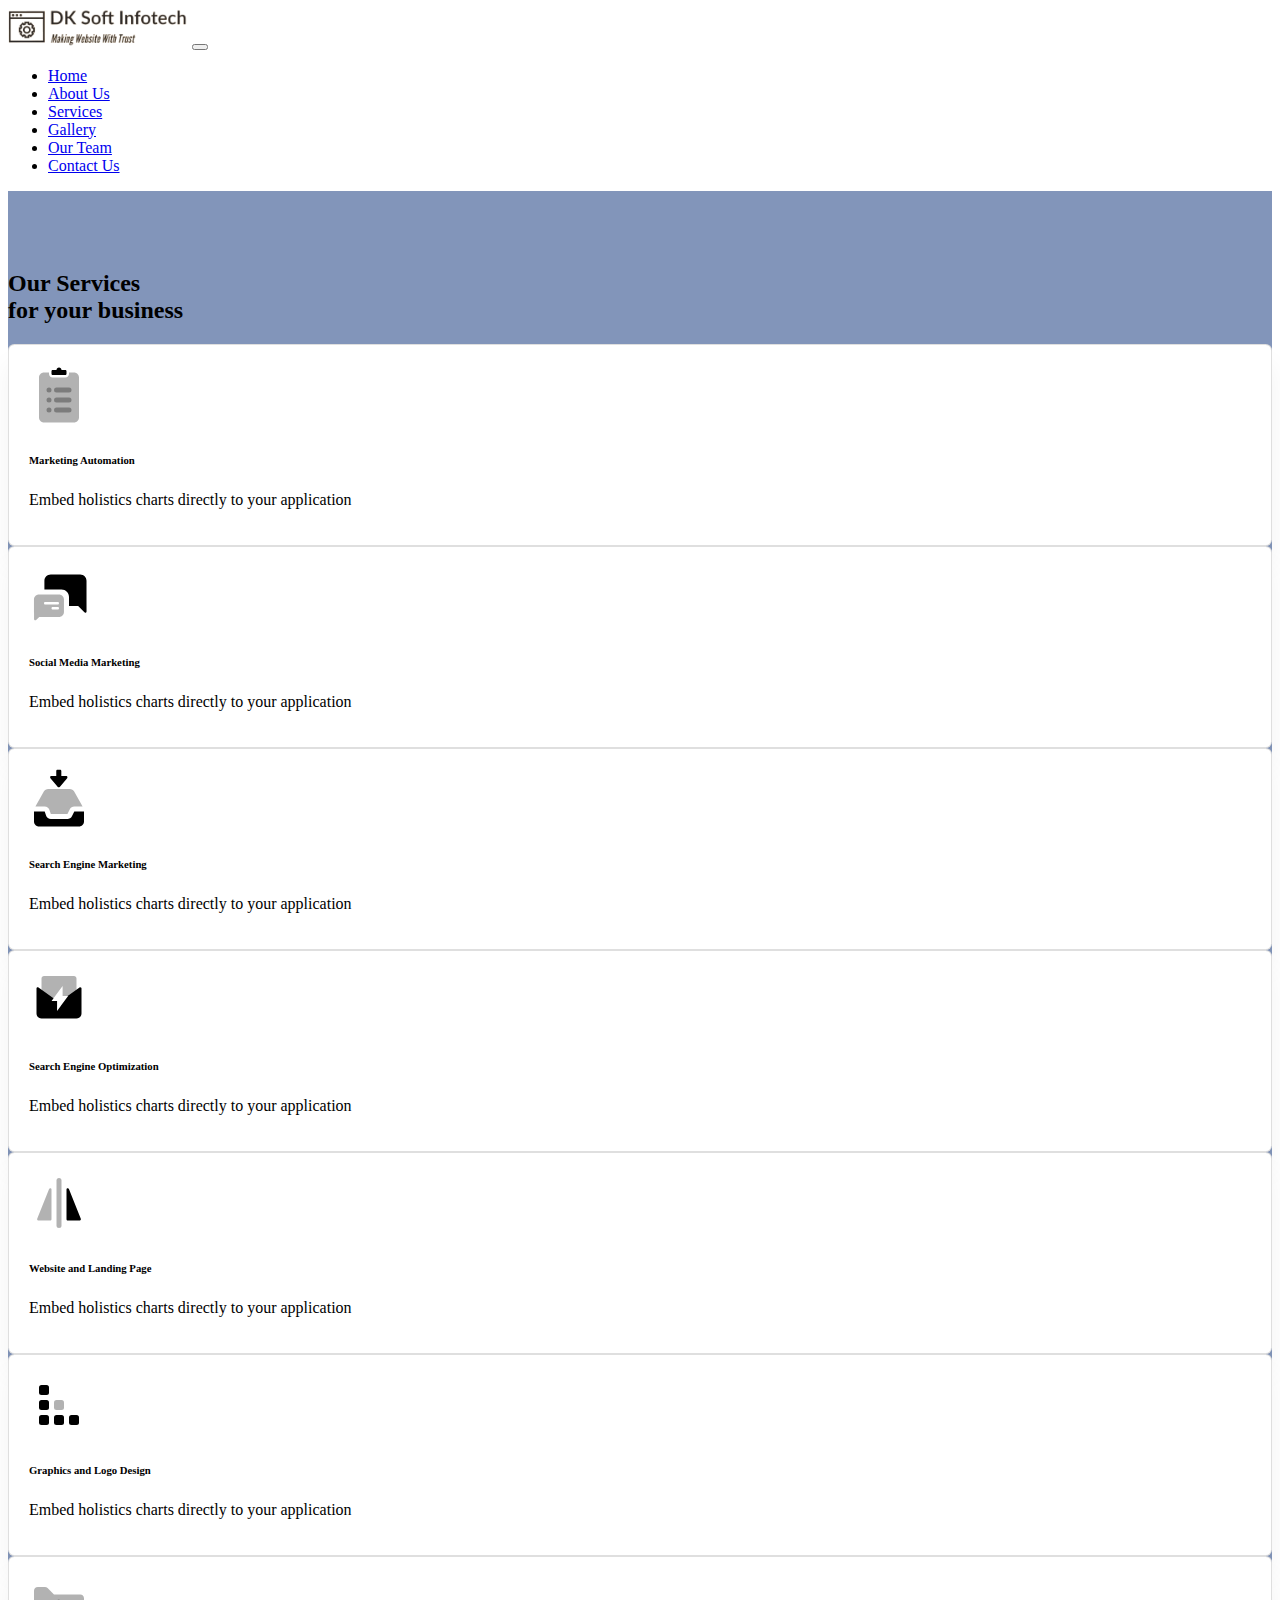
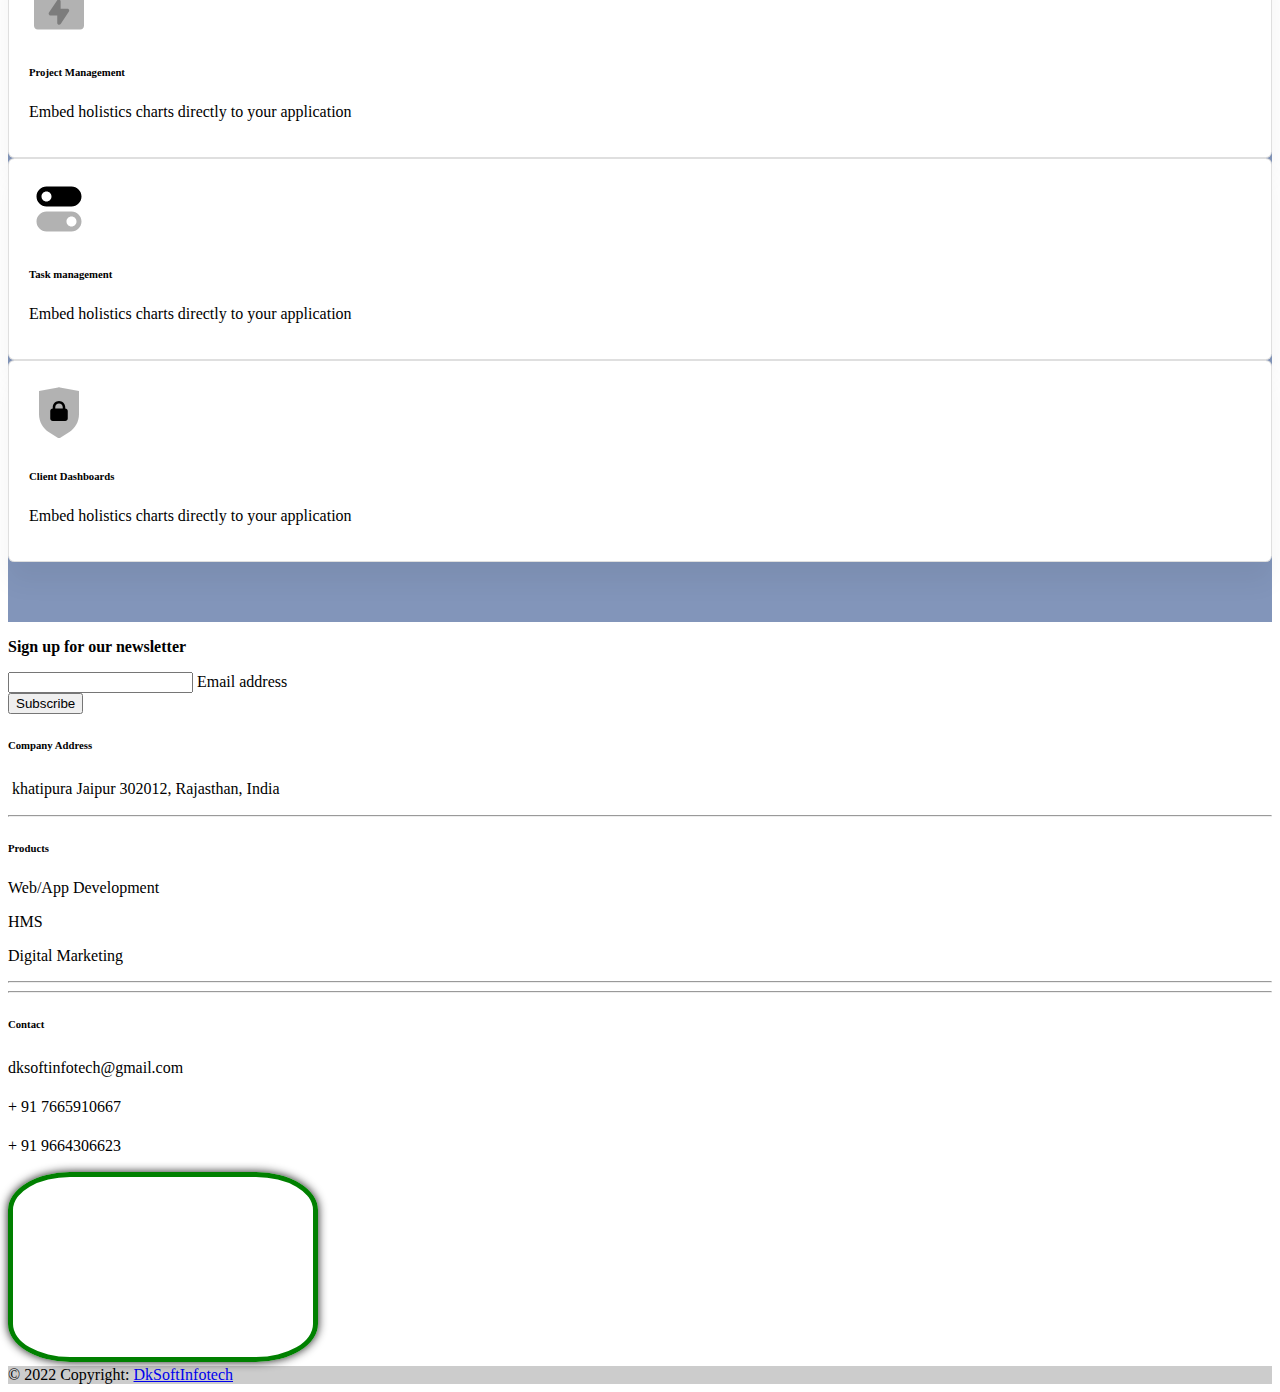
<file: services.html>
<!doctype html>
<html lang="en">

<head>
  <meta charset="utf-8">
  <meta name="viewport" content="width=device-width, initial-scale=1">
  <title>Dk Soft Infotech</title>
  <link href="https://cdn.jsdelivr.net/npm/bootstrap@5.3.0-alpha1/dist/css/bootstrap.min.css" rel="stylesheet"
    integrity="sha384-GLhlTQ8iRABdZLl6O3oVMWSktQOp6b7In1Zl3/Jr59b6EGGoI1aFkw7cmDA6j6gD" crossorigin="anonymous">

  <style>
    .bg-light-primary {
      background-color: #8295ba !important;
    }

    .pb-6,
    .py-6 {
      padding-bottom: 3.75rem !important;
    }

    .pt-6,
    .py-6 {
      padding-top: 3.75rem !important;
    }

    .hover-scale,
    .hover-scale:hover {
      transition: transform .2s ease-in;
    }

    .card {
      position: relative;
      display: flex;
      flex-direction: column;
      min-width: 0;
      word-wrap: break-word;
      background-color: #fff;
      background-clip: border-box;
      border: 1px solid rgba(0, 0, 0, .125);
      border-radius: .4rem;
      box-shadow: 0 20px 27px 0 rgb(0 0 0 / 5%);
    }

    .card-body {
      flex: 1 1 auto;
      min-height: 1px;
      padding: 1.25rem;
    }
  </style>
</head>

<body>
  <nav id="navbar_top" class="navbar navbar-expand-lg sticky-top bg-primary">
    <div class="container-fluid bg-primary-subtle">
      <a class="navbar-brand" href="javascript:void(0)"> <img src="DK_Soft_Infotech-logos-dk23.png" alt=""
          width="180px"></a>
      <button class="navbar-toggler" type="button" data-bs-toggle="collapse" data-bs-target="#mynavbar">
        <span class="navbar-toggler-icon"></span>
      </button>
      <div class="collapse navbar-collapse" id="mynavbar">
        <div class="me-auto"></div>
        <ul class="navbar-nav d-flex fw-bold text-success">
          <li class="nav-item">
            <a class="nav-link" aria-current="page" href="index.html">Home</a>
          </li>
          <li class="nav-item">
            <a class="nav-link" href="about.html">About Us</a>
          </li>
          <li class="nav-item">
            <a class="nav-link active" href="services.html">Services</a>
          </li>
          <li class="nav-item">
            <a class="nav-link" href="gallery.html">Gallery</a>
          </li>
          <li class="nav-item">
            <a class="nav-link" href="our_team.html">Our Team</a>
          </li>
          <li class="nav-item">
            <a class="nav-link" href="contact.html">Contact Us</a>
          </li>
        </ul>

      </div>
    </div>
  </nav>

  <!-- navbar END -->
  <section class="py-6 bg-light-primary">
    <div class="container">
      <div class="row justify-content-center text-center mb-4">
        <div class="col-xl-6 col-lg-8 col-sm-10">
          <h2 class="font-weight-bold fw-bold">Our Services<br>for your business</h2>
        </div>
      </div>

      <div
        class="row row-cols-lg-3 row-cols-md-2 row-cols-1 text-center justify-content-center px-xl-6 aos-init aos-animate"
        data-aos="fade-up">
        <div class="col my-3">
          <div class="card border-hover-primary hover-scale">
            <div class="card-body">
              <div class="text-primary mb-5">
                <svg width="60" height="60" viewBox="0 0 24 24" version="1.1" xmlns="http://www.w3.org/2000/svg"
                  xmlns:xlink="http://www.w3.org/1999/xlink">
                  <g stroke="none" stroke-width="1" fill="none" fill-rule="evenodd">
                    <rect x="0" y="0" width="24" height="24"></rect>
                    <path
                      d="M8,3 L8,3.5 C8,4.32842712 8.67157288,5 9.5,5 L14.5,5 C15.3284271,5 16,4.32842712 16,3.5 L16,3 L18,3 C19.1045695,3 20,3.8954305 20,5 L20,21 C20,22.1045695 19.1045695,23 18,23 L6,23 C4.8954305,23 4,22.1045695 4,21 L4,5 C4,3.8954305 4.8954305,3 6,3 L8,3 Z"
                      fill="currentColor" opacity="0.3"></path>
                    <path
                      d="M11,2 C11,1.44771525 11.4477153,1 12,1 C12.5522847,1 13,1.44771525 13,2 L14.5,2 C14.7761424,2 15,2.22385763 15,2.5 L15,3.5 C15,3.77614237 14.7761424,4 14.5,4 L9.5,4 C9.22385763,4 9,3.77614237 9,3.5 L9,2.5 C9,2.22385763 9.22385763,2 9.5,2 L11,2 Z"
                      fill="currentColor"></path>
                    <rect fill="currentColor" opacity="0.3" x="10" y="9" width="7" height="2" rx="1"></rect>
                    <rect fill="currentColor" opacity="0.3" x="7" y="9" width="2" height="2" rx="1"></rect>
                    <rect fill="currentColor" opacity="0.3" x="7" y="13" width="2" height="2" rx="1"></rect>
                    <rect fill="currentColor" opacity="0.3" x="10" y="13" width="7" height="2" rx="1"></rect>
                    <rect fill="currentColor" opacity="0.3" x="7" y="17" width="2" height="2" rx="1"></rect>
                    <rect fill="currentColor" opacity="0.3" x="10" y="17" width="7" height="2" rx="1"></rect>
                  </g>
                </svg>
              </div>
              <h6 class="font-weight-bold mb-3">Marketing Automation</h6>
              <p class="text-muted mb-0">Embed holistics charts directly to your application</p>
            </div>
          </div>
        </div>
        <div class="col my-3">
          <div class="card border-hover-primary hover-scale">
            <div class="card-body">
              <div class="text-primary mb-5">
                <svg width="60" height="60" viewBox="0 0 24 24" version="1.1" xmlns="http://www.w3.org/2000/svg"
                  xmlns:xlink="http://www.w3.org/1999/xlink">
                  <g stroke="none" stroke-width="1" fill="none" fill-rule="evenodd">
                    <rect x="0" y="0" width="24" height="24"></rect>
                    <path
                      d="M16,15.6315789 L16,12 C16,10.3431458 14.6568542,9 13,9 L6.16183229,9 L6.16183229,5.52631579 C6.16183229,4.13107011 7.29290239,3 8.68814808,3 L20.4776218,3 C21.8728674,3 23.0039375,4.13107011 23.0039375,5.52631579 L23.0039375,13.1052632 L23.0206157,17.786793 C23.0215995,18.0629336 22.7985408,18.2875874 22.5224001,18.2885711 C22.3891754,18.2890457 22.2612702,18.2363324 22.1670655,18.1421277 L19.6565168,15.6315789 L16,15.6315789 Z"
                      fill="currentColor"></path>
                    <path
                      d="M1.98505595,18 L1.98505595,13 C1.98505595,11.8954305 2.88048645,11 3.98505595,11 L11.9850559,11 C13.0896254,11 13.9850559,11.8954305 13.9850559,13 L13.9850559,18 C13.9850559,19.1045695 13.0896254,20 11.9850559,20 L4.10078614,20 L2.85693427,21.1905292 C2.65744295,21.3814685 2.34093638,21.3745358 2.14999706,21.1750444 C2.06092565,21.0819836 2.01120804,20.958136 2.01120804,20.8293182 L2.01120804,18.32426 C1.99400175,18.2187196 1.98505595,18.1104045 1.98505595,18 Z M6.5,14 C6.22385763,14 6,14.2238576 6,14.5 C6,14.7761424 6.22385763,15 6.5,15 L11.5,15 C11.7761424,15 12,14.7761424 12,14.5 C12,14.2238576 11.7761424,14 11.5,14 L6.5,14 Z M9.5,16 C9.22385763,16 9,16.2238576 9,16.5 C9,16.7761424 9.22385763,17 9.5,17 L11.5,17 C11.7761424,17 12,16.7761424 12,16.5 C12,16.2238576 11.7761424,16 11.5,16 L9.5,16 Z"
                      fill="currentColor" opacity="0.3"></path>
                  </g>
                </svg>
              </div>
              <h6 class="font-weight-bold mb-3">Social Media Marketing</h6>
              <p class="text-muted mb-0">Embed holistics charts directly to your application</p>
            </div>
          </div>
        </div>
        <div class="col my-3">
          <div class="card border-hover-primary hover-scale">
            <div class="card-body">
              <div class="text-primary mb-5">
                <svg width="60" height="60" viewBox="0 0 24 24" version="1.1" xmlns="http://www.w3.org/2000/svg"
                  xmlns:xlink="http://www.w3.org/1999/xlink">
                  <g stroke="none" stroke-width="1" fill="none" fill-rule="evenodd">
                    <rect x="0" y="0" width="24" height="24"></rect>
                    <path
                      d="M22,17 L22,21 C22,22.1045695 21.1045695,23 20,23 L4,23 C2.8954305,23 2,22.1045695 2,21 L2,17 L6.27924078,17 L6.82339262,18.6324555 C7.09562072,19.4491398 7.8598984,20 8.72075922,20 L15.381966,20 C16.1395101,20 16.8320364,19.5719952 17.1708204,18.8944272 L18.118034,17 L22,17 Z"
                      fill="currentColor"></path>
                    <path
                      d="M2.5625,15 L5.92654389,9.01947752 C6.2807805,8.38972356 6.94714834,8 7.66969497,8 L16.330305,8 C17.0528517,8 17.7192195,8.38972356 18.0734561,9.01947752 L21.4375,15 L18.118034,15 C17.3604899,15 16.6679636,15.4280048 16.3291796,16.1055728 L15.381966,18 L8.72075922,18 L8.17660738,16.3675445 C7.90437928,15.5508602 7.1401016,15 6.27924078,15 L2.5625,15 Z"
                      fill="currentColor" opacity="0.3"></path>
                    <path
                      d="M11.1288761,0.733697713 L11.1288761,2.69017121 L9.12120481,2.69017121 C8.84506244,2.69017121 8.62120481,2.91402884 8.62120481,3.19017121 L8.62120481,4.21346991 C8.62120481,4.48961229 8.84506244,4.71346991 9.12120481,4.71346991 L11.1288761,4.71346991 L11.1288761,6.66994341 C11.1288761,6.94608579 11.3527337,7.16994341 11.6288761,7.16994341 C11.7471877,7.16994341 11.8616664,7.12798964 11.951961,7.05154023 L15.4576222,4.08341738 C15.6683723,3.90498251 15.6945689,3.58948575 15.5161341,3.37873564 C15.4982803,3.35764848 15.4787093,3.33807751 15.4576222,3.32022374 L11.951961,0.352100892 C11.7412109,0.173666017 11.4257142,0.199862688 11.2472793,0.410612793 C11.1708299,0.500907473 11.1288761,0.615386087 11.1288761,0.733697713 Z"
                      fill="currentColor" fill-rule="nonzero"
                      transform="translate(11.959697, 3.661508) rotate(-270.000000) translate(-11.959697, -3.661508) ">
                    </path>
                  </g>
                </svg>
              </div>
              <h6 class="font-weight-bold mb-3">Search Engine Marketing</h6>
              <p class="text-muted mb-0">Embed holistics charts directly to your application</p>
            </div>
          </div>
        </div>
        <div class="col my-3">
          <div class="card border-hover-primary hover-scale">
            <div class="card-body">
              <div class="text-primary mb-5">
                <svg width="60" height="60" viewBox="0 0 24 24" version="1.1" xmlns="http://www.w3.org/2000/svg"
                  xmlns:xlink="http://www.w3.org/1999/xlink">
                  <g stroke="none" stroke-width="1" fill="none" fill-rule="evenodd">
                    <rect x="0" y="0" width="24" height="24"></rect>
                    <path
                      d="M12.7037037,14 L15.6666667,10 L13.4444444,10 L13.4444444,6 L9,12 L11.2222222,12 L11.2222222,14 L6,14 C5.44771525,14 5,13.5522847 5,13 L5,3 C5,2.44771525 5.44771525,2 6,2 L18,2 C18.5522847,2 19,2.44771525 19,3 L19,13 C19,13.5522847 18.5522847,14 18,14 L12.7037037,14 Z"
                      fill="currentColor" opacity="0.3"></path>
                    <path
                      d="M9.80428954,10.9142091 L9,12 L11.2222222,12 L11.2222222,16 L15.6666667,10 L15.4615385,10 L20.2072547,6.57253826 C20.4311176,6.4108595 20.7436609,6.46126971 20.9053396,6.68513259 C20.9668779,6.77033951 21,6.87277228 21,6.97787787 L21,17 C21,18.1045695 20.1045695,19 19,19 L5,19 C3.8954305,19 3,18.1045695 3,17 L3,6.97787787 C3,6.70173549 3.22385763,6.47787787 3.5,6.47787787 C3.60510559,6.47787787 3.70753836,6.51099993 3.79274528,6.57253826 L9.80428954,10.9142091 Z"
                      fill="currentColor"></path>
                  </g>
                </svg>
              </div>
              <h6 class="font-weight-bold mb-3">Search Engine Optimization</h6>
              <p class="text-muted mb-0">Embed holistics charts directly to your application</p>
            </div>
          </div>
        </div>
        <div class="col my-3">
          <div class="card border-hover-primary hover-scale">
            <div class="card-body">
              <div class="text-primary mb-5">
                <svg width="60" height="60" viewBox="0 0 24 24" version="1.1" xmlns="http://www.w3.org/2000/svg"
                  xmlns:xlink="http://www.w3.org/1999/xlink">
                  <g stroke="none" stroke-width="1" fill="none" fill-rule="evenodd">
                    <rect x="0" y="0" width="24" height="24"></rect>
                    <path
                      d="M3.73851648,19 L8.5,19 C8.77614237,19 9,18.7761424 9,18.5 L9,6.5962912 C9,6.32014883 8.77614237,6.0962912 8.5,6.0962912 C8.29554771,6.0962912 8.11169333,6.22076667 8.03576165,6.41059586 L3.27427814,18.3143047 C3.17172143,18.5706964 3.29642938,18.8616816 3.55282114,18.9642383 C3.61188128,18.9878624 3.67490677,19 3.73851648,19 Z"
                      fill="currentColor" opacity="0.3"></path>
                    <path
                      d="M15.7385165,19 L20.5,19 C20.7761424,19 21,18.7761424 21,18.5 L21,6.5962912 C21,6.32014883 20.7761424,6.0962912 20.5,6.0962912 C20.2955477,6.0962912 20.1116933,6.22076667 20.0357617,6.41059586 L15.2742781,18.3143047 C15.1717214,18.5706964 15.2964294,18.8616816 15.5528211,18.9642383 C15.6118813,18.9878624 15.6749068,19 15.7385165,19 Z"
                      fill="currentColor"
                      transform="translate(18.000000, 12.500000) scale(-1, 1) translate(-18.000000, -12.500000) ">
                    </path>
                    <rect fill="currentColor" opacity="0.3" x="11" y="2" width="2" height="20" rx="1"></rect>
                  </g>
                </svg>
              </div>
              <h6 class="font-weight-bold mb-3">Website and Landing Page</h6>
              <p class="text-muted mb-0">Embed holistics charts directly to your application</p>
            </div>
          </div>
        </div>
        <div class="col my-3">
          <div class="card border-hover-primary hover-scale">
            <div class="card-body">
              <div class="text-primary mb-5">
                <svg width="60" height="60" viewBox="0 0 24 24" version="1.1" xmlns="http://www.w3.org/2000/svg"
                  xmlns:xlink="http://www.w3.org/1999/xlink">
                  <g stroke="none" stroke-width="1" fill="none" fill-rule="evenodd">
                    <rect x="0" y="0" width="24" height="24"></rect>
                    <rect fill="currentColor" x="4" y="16" width="4" height="4" rx="1"></rect>
                    <rect fill="currentColor" x="4" y="10" width="4" height="4" rx="1"></rect>
                    <rect fill="currentColor" x="10" y="16" width="4" height="4" rx="1"></rect>
                    <rect fill="currentColor" opacity="0.3" x="10" y="10" width="4" height="4" rx="1"></rect>
                    <rect fill="currentColor" x="4" y="4" width="4" height="4" rx="1"></rect>
                    <rect fill="currentColor" x="16" y="16" width="4" height="4" rx="1"></rect>
                  </g>
                </svg>
              </div>
              <h6 class="font-weight-bold mb-3">Graphics and Logo Design</h6>
              <p class="text-muted mb-0">Embed holistics charts directly to your application</p>
            </div>
          </div>
        </div>
        <div class="col my-3">
          <div class="card border-hover-primary hover-scale">
            <div class="card-body">
              <div class="text-primary mb-5">
                <svg width="60" height="60" viewBox="0 0 24 24" version="1.1" xmlns="http://www.w3.org/2000/svg"
                  xmlns:xlink="http://www.w3.org/1999/xlink">
                  <g stroke="none" stroke-width="1" fill="none" fill-rule="evenodd">
                    <rect x="0" y="0" width="24" height="24"></rect>
                    <path
                      d="M3.5,21 L20.5,21 C21.3284271,21 22,20.3284271 22,19.5 L22,8.5 C22,7.67157288 21.3284271,7 20.5,7 L10,7 L7.43933983,4.43933983 C7.15803526,4.15803526 6.77650439,4 6.37867966,4 L3.5,4 C2.67157288,4 2,4.67157288 2,5.5 L2,19.5 C2,20.3284271 2.67157288,21 3.5,21 Z"
                      fill="currentColor" opacity="0.3"></path>
                    <path
                      d="M12.6706167,18.7881514 L15.9697449,13.8394592 C16.1995092,13.4948127 16.1063788,13.0291607 15.7617323,12.7993963 C15.6385316,12.7172626 15.4937759,12.673434 15.3457071,12.673434 L12.659208,12.673434 L12.659208,9.69999981 C12.659208,9.28578625 12.3234215,8.94999981 11.909208,8.94999981 C11.6584431,8.94999981 11.4242696,9.07532566 11.2851703,9.28397466 L7.98604212,14.2326669 C7.75627777,14.5773134 7.84940818,15.0429654 8.19405469,15.2727297 C8.31725533,15.3548635 8.4620111,15.398692 8.61007984,15.398692 L11.296579,15.398692 L11.296579,18.3721263 C11.296579,18.7863398 11.6323654,19.1221263 12.046579,19.1221263 C12.2973439,19.1221263 12.5315174,18.9968004 12.6706167,18.7881514 Z"
                      fill="currentColor" opacity="0.3"></path>
                  </g>
                </svg>
              </div>
              <h6 class="font-weight-bold mb-3">Project Management</h6>
              <p class="text-muted mb-0">Embed holistics charts directly to your application</p>
            </div>
          </div>
        </div>
        <div class="col my-3">
          <div class="card border-hover-primary hover-scale">
            <div class="card-body">
              <div class="text-primary mb-5">
                <svg width="60" height="60" viewBox="0 0 24 24" version="1.1" xmlns="http://www.w3.org/2000/svg"
                  xmlns:xlink="http://www.w3.org/1999/xlink">
                  <g stroke="none" stroke-width="1" fill="none" fill-rule="evenodd">
                    <rect x="0" y="0" width="24" height="24"></rect>
                    <path
                      d="M7,3 L17,3 C19.209139,3 21,4.790861 21,7 C21,9.209139 19.209139,11 17,11 L7,11 C4.790861,11 3,9.209139 3,7 C3,4.790861 4.790861,3 7,3 Z M7,9 C8.1045695,9 9,8.1045695 9,7 C9,5.8954305 8.1045695,5 7,5 C5.8954305,5 5,5.8954305 5,7 C5,8.1045695 5.8954305,9 7,9 Z"
                      fill="currentColor"></path>
                    <path
                      d="M7,13 L17,13 C19.209139,13 21,14.790861 21,17 C21,19.209139 19.209139,21 17,21 L7,21 C4.790861,21 3,19.209139 3,17 C3,14.790861 4.790861,13 7,13 Z M17,19 C18.1045695,19 19,18.1045695 19,17 C19,15.8954305 18.1045695,15 17,15 C15.8954305,15 15,15.8954305 15,17 C15,18.1045695 15.8954305,19 17,19 Z"
                      fill="currentColor" opacity="0.3"></path>
                  </g>
                </svg>
              </div>
              <h6 class="font-weight-bold mb-3">Task management</h6>
              <p class="text-muted mb-0">Embed holistics charts directly to your application</p>
            </div>
          </div>
        </div>
        <div class="col mb-0 mt-3 mb-lg-3">
          <div class="card border-hover-primary hover-scale">
            <div class="card-body">
              <div class="text-primary mb-5">
                <svg width="60" height="60" viewBox="0 0 24 24" version="1.1" xmlns="http://www.w3.org/2000/svg"
                  xmlns:xlink="http://www.w3.org/1999/xlink">
                  <g stroke="none" stroke-width="1" fill="none" fill-rule="evenodd">
                    <rect x="0" y="0" width="24" height="24"></rect>
                    <path
                      d="M4,4 L11.6314229,2.5691082 C11.8750185,2.52343403 12.1249815,2.52343403 12.3685771,2.5691082 L20,4 L20,13.2830094 C20,16.2173861 18.4883464,18.9447835 16,20.5 L12.5299989,22.6687507 C12.2057287,22.8714196 11.7942713,22.8714196 11.4700011,22.6687507 L8,20.5 C5.51165358,18.9447835 4,16.2173861 4,13.2830094 L4,4 Z"
                      fill="currentColor" opacity="0.3"></path>
                    <path
                      d="M14.5,11 C15.0522847,11 15.5,11.4477153 15.5,12 L15.5,15 C15.5,15.5522847 15.0522847,16 14.5,16 L9.5,16 C8.94771525,16 8.5,15.5522847 8.5,15 L8.5,12 C8.5,11.4477153 8.94771525,11 9.5,11 L9.5,10.5 C9.5,9.11928813 10.6192881,8 12,8 C13.3807119,8 14.5,9.11928813 14.5,10.5 L14.5,11 Z M12,9 C11.1715729,9 10.5,9.67157288 10.5,10.5 L10.5,11 L13.5,11 L13.5,10.5 C13.5,9.67157288 12.8284271,9 12,9 Z"
                      fill="currentColor"></path>
                  </g>
                </svg>
              </div>
              <h6 class="font-weight-bold mb-3">Client Dashboards</h6>
              <p class="text-muted mb-0">Embed holistics charts directly to your application</p>
            </div>
          </div>
        </div>
      </div>
    </div>
  </section>
  <!-- Footer -->
  <footer class="text-center text-lg-start bg-primary text-white fw-semibold">
    <!-- Grid container -->
    <div class="container p-4 pb-0 text-wrap">
      <section class="">
        <form action="">
          <div class="row d-flex justify-content-center">
            <div class="col-auto">
              <p class="pt-2">
                <strong>Sign up for our newsletter</strong>
              </p>
            </div>
            <div class="col-md-5 col-12">
              <div class="form-outline form-white mb-4">
                <input type="email" id="form5Example2" class="form-control" />
                <label class="form-label" for="form5Example2">Email address</label>
              </div>
            </div>
            <div class="col-auto">
              <button type="submit" class="btn btn-outline-light mb-4">
                Subscribe
              </button>
            </div>
          </div>
        </form>
      </section>
      <section>
        <div class="row">
          <div class="col-md-3 col-lg-3 col-xl-3 mx-auto mt-3">
            <h6 class="text-uppercase text-center mb-4 fw-bold">
              Company Address
            </h6>
            <p class="text-center"><i class="fa fa-map-marker mr-3" style="font-size:20px;color:red"></i>&nbsp;khatipura
              Jaipur 302012, Rajasthan, India</p>
          </div>
          <hr class="w-100 clearfix d-md-none" />
          <div class="col-md-2 col-lg-2 col-xl-2 mx-auto mt-3">
            <h6 class="text-uppercase mb-4 fw-bold">Products</h6>
            <p>
              <a class="text-white">Web/App Development</a>
            </p>
            <p>
              <a class="text-white">HMS</a>
            </p>
            <p>
              <a class="text-white">Digital Marketing</a>
            </p>
          </div>
          <hr class="w-100 clearfix d-md-none" />
          <hr class="w-100 clearfix d-md-none" />
          <div class="col-md-4 col-lg-3 col-xl-3 mx-auto mt-3">
            <h6 class="text-uppercase mb-4 fw-bold">Contact</h6>
            <p><i class="fa fa-envelope" style="font-size:20px;color:greenyellow"></i> dksoftinfotech@gmail.com</p>
            <p><i class="fa fa-phone" style="font-size:20px;color:black"></i> + 91 7665910667</p>
            <p><i class="fa fa-phone" style="font-size:20px;color:black"></i> + 91 9664306623</p>
          </div>
          <div class="col-md-3 col-lg-2 col-xl-2 mx-auto mt-0">
            <div class="col-12 col-md-6">
              <div class="google-map mb-4 align-items-center"><iframe frameborder="0" style="border-radius: 20%;width: 300px;
                height: 180px;  box-shadow: 0px 0px 10px rgba(0, 0, 0, 0.9); position: relative; border: 5px solid green;"
                  src="https://www.google.com/maps/embed/v1/place?key=AIzaSyCZI5F_k6S1k46ujh0SNrapM89f7mJxd30&amp;q=khatipura,jaipur india"
                  allowfullscreen=""></iframe>
                </div>
            </div>
          </div>
        </div>
      </section>
    </div>
    <!-- Grid container -->

    <!-- Copyright -->
    <div class="text-center p-3" style="background-color: rgba(0, 0, 0, 0.2)">
      © 2022 Copyright:
      <a class="text-white" href="http://nationalsoftinfotech.com/">DkSoftInfotech</a>
    </div>
    <!-- Copyright -->
  </footer>
  <!-- Footer -->
  <script src="https://cdn.jsdelivr.net/npm/bootstrap@5.3.0-alpha1/dist/js/bootstrap.bundle.min.js"
    integrity="sha384-w76AqPfDkMBDXo30jS1Sgez6pr3x5MlQ1ZAGC+nuZB+EYdgRZgiwxhTBTkF7CXvN" crossorigin="anonymous">
    </script>
</body>

</html>
</file>
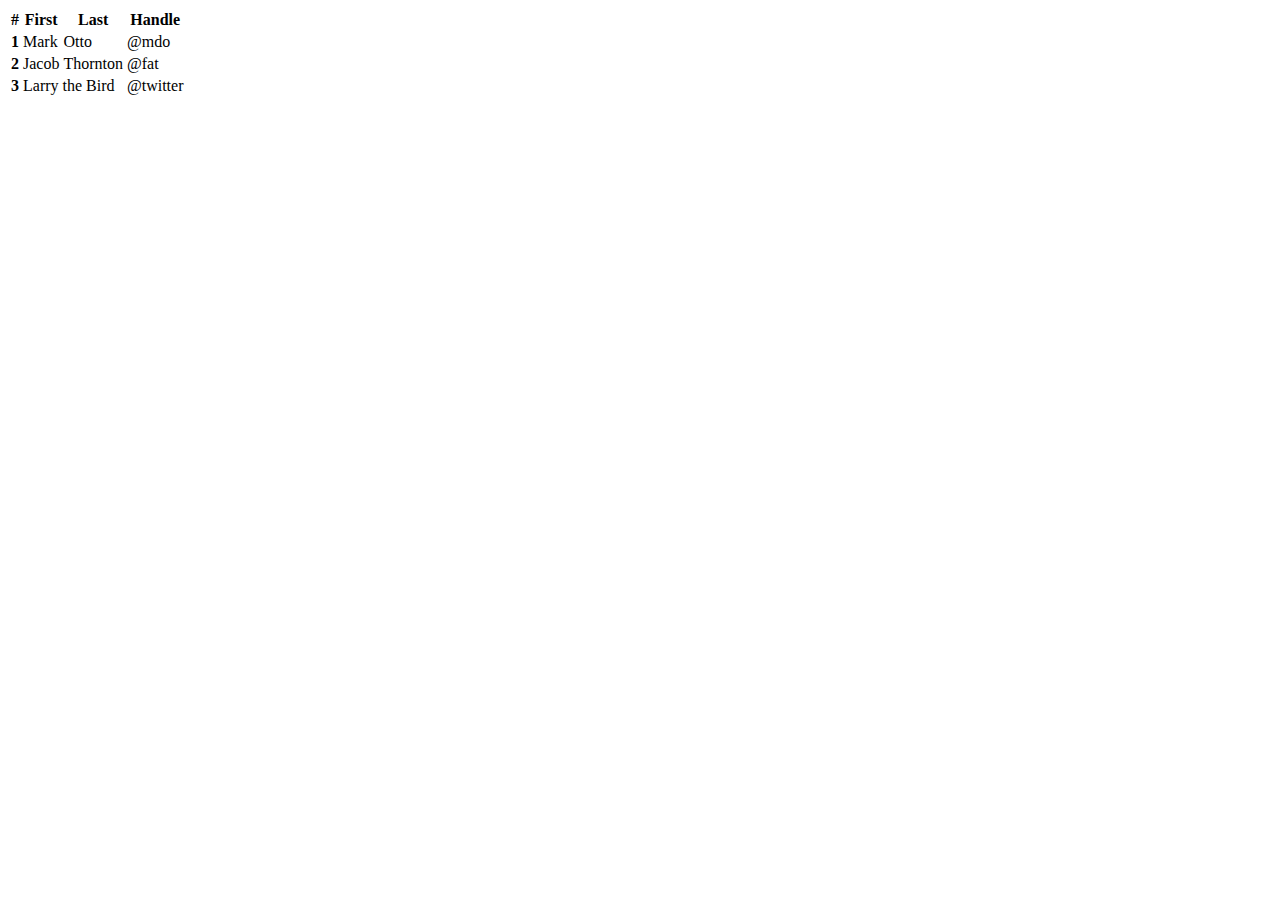
<file: js/mailtb.html>
<!DOCTYPE html>
<html lang="en">
<head>
    <meta charset="UTF-8">
    <meta http-equiv="X-UA-Compatible" content="IE=edge">
    <meta name="viewport" content="width=device-width, initial-scale=1.0">
    <title>Mail Data</title>
</head>
<body>
  <div>
    <table class="table">
        <thead>
          <tr>
            <th scope="col">#</th>
            <th scope="col">First</th>
            <th scope="col">Last</th>
            <th scope="col">Handle</th>
          </tr>
        </thead>
        <tbody>
          <tr>
            <th scope="row">1</th>
            <td>Mark</td>
            <td>Otto</td>
            <td>@mdo</td>
          </tr>
          <tr>
            <th scope="row">2</th>
            <td>Jacob</td>
            <td>Thornton</td>
            <td>@fat</td>
          </tr>
          <tr>
            <th scope="row">3</th>
            <td colspan="2">Larry the Bird</td>
            <td>@twitter</td>
          </tr>
        </tbody>
      </table>
  </div>
</body>
</html>
</file>
<file: css/style.css>
.rotate {
    content: '';
}

.rotate img:hover{
    animation: rotate 1s linear;
}

@keyframes rotate{
    0%{
        transform: rotate(0deg);
    }
    50%{
        transform: rotate(180deg);
    }
    100%{
        transform: rotate(360deg);
    }
}
.bgimg  {
    background-image: url("https://mdbootstrap.com/img/Mockups/Transparent/Small/admin-new.webp");
    background-repeat: no-repeat, repeat;
  }

  .zoom {
    transition: transform .2s;
    width: 100%;
    height: 100%;
    margin: 0 auto;
  }
  
  .zoom:hover {
    -ms-transform: scale(1.5); /* IE 9 */
    -webkit-transform: scale(1.5); /* Safari 3-8 */
    transform: scale(1.5); 
  }

  /* .google-map{
    position: relative;
  width: 200px;
  height: 200px;
  border-radius: 50%;
  margin: 0 auto;
  background-color: #fff;
  box-shadow: 0px 0px 10px rgba(0, 0, 0, 0.5);
  } */
</file>
<file: css/contact.css>
/* Google Font CDN Link */
@import url('https://fonts.googleapis.com/css2?family=Poppins:wght@200;300;400;500;600;700&display=swap');
*{
  margin: 0;
  padding: 0;
  box-sizing: border-box;
  font-family: "Poppins" , sans-serif;
}
.contact{
  width: 85%;
  background: #fff;
  border-radius: 6px;
  padding: 20px 60px 30px 40px;
  box-shadow: 0 5px 10px rgba(0, 0, 0, 0.2);
}
.contact .content{
  display: flex;
  align-items: center;
  justify-content: space-between;
}
.contact .content .left-side{
  width: 25%;
  height: 100%;
  display: flex;
  flex-direction: column;
  align-items: center;
  justify-content: center;
  margin-top: 15px;
  position: relative;
}
.content .left-side::before{
  content: '';
  position: absolute;
  height: 70%;
  width: 2px;
  right: -15px;
  top: 50%;
  transform: translateY(-50%);
  background: #afafb6;
}
.content .left-side .details{
  margin: 14px;
  text-align: center;
}
.content .left-side .details i{
  font-size: 30px;
  color: #3e2093;
  margin-bottom: 10px;
}
.content .left-side .details .topic{
  font-size: 18px;
  font-weight: 500;
}
.content .left-side .details .text-one,
.content .left-side .details .text-two{
  font-size: 14px;
  color: #afafb6;
}
.contact .content .right-side{
  width: 75%;
  margin-left: 75px;
}
.content .right-side .topic-text{
  font-size: 23px;
  font-weight: 600;
  color: #3e2093;
}
.right-side .input-box{
  height: 50px;
  width: 100%;
  margin: 12px 0;
}
.right-side .input-box input,
.right-side .input-box textarea{
  height: 100%;
  width: 100%;
  border: none;
  outline: none;
  font-size: 16px;
  background: #F0F1F8;
  border-radius: 6px;
  padding: 0 15px;
  resize: none;
}
.right-side .message-box{
  min-height: 110px;
}
.right-side .input-box textarea{
  padding-top: 6px;
}
.right-side .button{
  display: inline-block;
  margin-top: 12px;
}
.right-side .button input[type="button"]{
  color: #fff;
  font-size: 18px;
  outline: none;
  border: none;
  padding: 8px 16px;
  border-radius: 6px;
  background: #3e2093;
  cursor: pointer;
  transition: all 0.3s ease;
}
.button input[type="button"]:hover{
  background: #5029bc;
}

@media (max-width: 950px) {
  .contact{
    width: 90%;
    padding: 30px 40px 40px 35px ;
  }
  .contact .content .right-side{
   width: 75%;
   margin-left: 55px;
}
}
@media (max-width: 820px) {
  .contact{
    margin: 40px 0;
    height: 100%;
  }
  .contact .content{
    flex-direction: column-reverse;
  }
 .contact .content .left-side{
   width: 100%;
   flex-direction: row;
   margin-top: 40px;
   justify-content: center;
   flex-wrap: wrap;
 }
 .contact .content .left-side::before{
   display: none;
 }
 .contact .content .right-side{
   width: 100%;
   margin-left: 0;
 }
}
</file>
<file: css/gallery.css>
.image {
    display: block;
    width: 100%;
    height: auto;
  }
  
  .overlay {
    position: absolute;
    bottom: 100%;
    left: 0;
    right: 0;
    overflow: hidden;
    width: 100%;
    height:0;
    transition: .5s ease;
  }
  
  .container:hover .overlay {
    bottom: 0;
    height: 100%;
  }
  
  .text {
    color: white;
    font-size: 20px;
    position: absolute;
    top: 50%;
    left: 50%;
    -webkit-transform: translate(-50%, -50%);
    -ms-transform: translate(-50%, -50%);
    transform: translate(-50%, -50%);
    text-align: center;
  }
</file>
